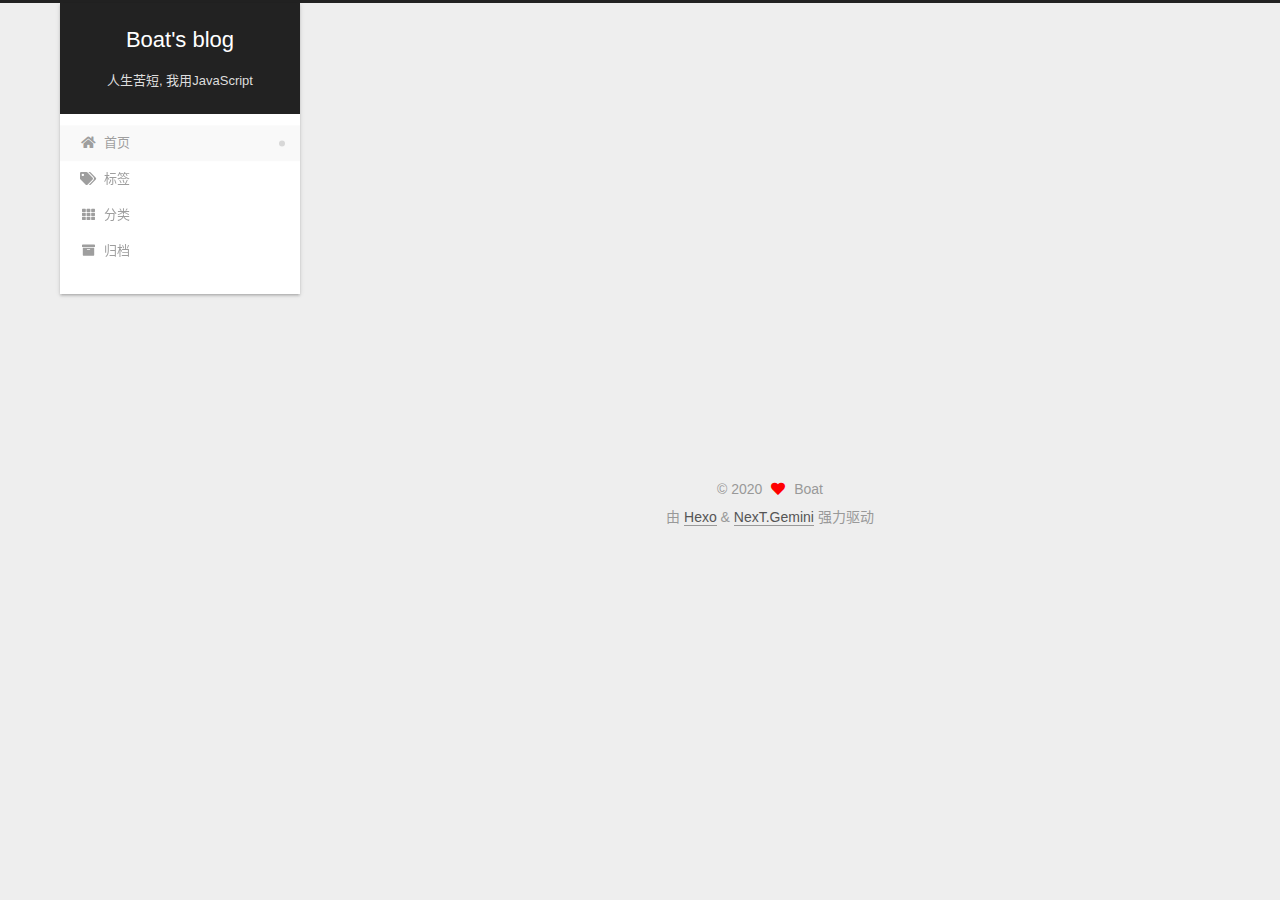
<file: index.html>
<!DOCTYPE html>
<html lang="zh-CN">
<head>
  <meta charset="UTF-8">
<meta name="viewport" content="width=device-width, initial-scale=1, maximum-scale=2">
<meta name="theme-color" content="#222">
<meta name="generator" content="Hexo 5.2.0">
  <link rel="apple-touch-icon" sizes="180x180" href="/images/apple-touch-icon-next.png">
  <link rel="icon" type="image/png" sizes="32x32" href="/images/favicon-32x32-next.png">
  <link rel="icon" type="image/png" sizes="16x16" href="/images/favicon-16x16-next.png">
  <link rel="mask-icon" href="/images/logo.svg" color="#222">

<link rel="stylesheet" href="/css/main.css">


<link rel="stylesheet" href="/lib/font-awesome/css/all.min.css">

<script id="hexo-configurations">
    var NexT = window.NexT || {};
    var CONFIG = {"hostname":"example.com","root":"/","scheme":"Gemini","version":"7.8.0","exturl":false,"sidebar":{"position":"left","display":"post","padding":18,"offset":12,"onmobile":false},"copycode":{"enable":false,"show_result":false,"style":null},"back2top":{"enable":true,"sidebar":false,"scrollpercent":false},"bookmark":{"enable":false,"color":"#222","save":"auto"},"fancybox":false,"mediumzoom":false,"lazyload":false,"pangu":false,"comments":{"style":"tabs","active":null,"storage":true,"lazyload":false,"nav":null},"algolia":{"hits":{"per_page":10},"labels":{"input_placeholder":"Search for Posts","hits_empty":"We didn't find any results for the search: ${query}","hits_stats":"${hits} results found in ${time} ms"}},"localsearch":{"enable":false,"trigger":"auto","top_n_per_article":1,"unescape":false,"preload":false},"motion":{"enable":true,"async":false,"transition":{"post_block":"fadeIn","post_header":"slideDownIn","post_body":"slideDownIn","coll_header":"slideLeftIn","sidebar":"slideUpIn"}}};
  </script>

  <meta name="description" content="不只是前端研发工程师">
<meta property="og:type" content="website">
<meta property="og:title" content="Boat&#39;s blog">
<meta property="og:url" content="http://example.com/index.html">
<meta property="og:site_name" content="Boat&#39;s blog">
<meta property="og:description" content="不只是前端研发工程师">
<meta property="og:locale" content="zh_CN">
<meta property="article:author" content="Boat">
<meta name="twitter:card" content="summary">

<link rel="canonical" href="http://example.com/">


<script id="page-configurations">
  // https://hexo.io/docs/variables.html
  CONFIG.page = {
    sidebar: "",
    isHome : true,
    isPost : false,
    lang   : 'zh-CN'
  };
</script>

  <title>Boat's blog</title>
  






  <noscript>
  <style>
  .use-motion .brand,
  .use-motion .menu-item,
  .sidebar-inner,
  .use-motion .post-block,
  .use-motion .pagination,
  .use-motion .comments,
  .use-motion .post-header,
  .use-motion .post-body,
  .use-motion .collection-header { opacity: initial; }

  .use-motion .site-title,
  .use-motion .site-subtitle {
    opacity: initial;
    top: initial;
  }

  .use-motion .logo-line-before i { left: initial; }
  .use-motion .logo-line-after i { right: initial; }
  </style>
</noscript>

</head>

<body itemscope itemtype="http://schema.org/WebPage">
  <div class="container use-motion">
    <div class="headband"></div>

    <header class="header" itemscope itemtype="http://schema.org/WPHeader">
      <div class="header-inner"><div class="site-brand-container">
  <div class="site-nav-toggle">
    <div class="toggle" aria-label="切换导航栏">
      <span class="toggle-line toggle-line-first"></span>
      <span class="toggle-line toggle-line-middle"></span>
      <span class="toggle-line toggle-line-last"></span>
    </div>
  </div>

  <div class="site-meta">

    <a href="/" class="brand" rel="start">
      <span class="logo-line-before"><i></i></span>
      <h1 class="site-title">Boat's blog</h1>
      <span class="logo-line-after"><i></i></span>
    </a>
      <p class="site-subtitle" itemprop="description">人生苦短, 我用JavaScript</p>
  </div>

  <div class="site-nav-right">
    <div class="toggle popup-trigger">
    </div>
  </div>
</div>




<nav class="site-nav">
  <ul id="menu" class="main-menu menu">
        <li class="menu-item menu-item-home">

    <a href="/" rel="section"><i class="fa fa-home fa-fw"></i>首页</a>

  </li>
        <li class="menu-item menu-item-tags">

    <a href="/tags/" rel="section"><i class="fa fa-tags fa-fw"></i>标签</a>

  </li>
        <li class="menu-item menu-item-categories">

    <a href="/categories/" rel="section"><i class="fa fa-th fa-fw"></i>分类</a>

  </li>
        <li class="menu-item menu-item-archives">

    <a href="/archives/" rel="section"><i class="fa fa-archive fa-fw"></i>归档</a>

  </li>
  </ul>
</nav>




</div>
    </header>

    
  <div class="back-to-top">
    <i class="fa fa-arrow-up"></i>
    <span>0%</span>
  </div>


    <main class="main">
      <div class="main-inner">
        <div class="content-wrap">
          

          <div class="content index posts-expand">
            
      
  
  
  <article itemscope itemtype="http://schema.org/Article" class="post-block" lang="zh-CN">
    <link itemprop="mainEntityOfPage" href="http://example.com/2020/11/26/hello_world/">

    <span hidden itemprop="author" itemscope itemtype="http://schema.org/Person">
      <meta itemprop="image" content="/images/avatar.gif">
      <meta itemprop="name" content="Boat">
      <meta itemprop="description" content="不只是前端研发工程师">
    </span>

    <span hidden itemprop="publisher" itemscope itemtype="http://schema.org/Organization">
      <meta itemprop="name" content="Boat's blog">
    </span>
      <header class="post-header">
        <h2 class="post-title" itemprop="name headline">
          
            <a href="/2020/11/26/hello_world/" class="post-title-link" itemprop="url">hello_world</a>
        </h2>

        <div class="post-meta">
            <span class="post-meta-item">
              <span class="post-meta-item-icon">
                <i class="far fa-calendar"></i>
              </span>
              <span class="post-meta-item-text">发表于</span>

              <time title="创建时间：2020-11-26 21:35:30" itemprop="dateCreated datePublished" datetime="2020-11-26T21:35:30+08:00">2020-11-26</time>
            </span>
              <span class="post-meta-item">
                <span class="post-meta-item-icon">
                  <i class="far fa-calendar-check"></i>
                </span>
                <span class="post-meta-item-text">更新于</span>
                <time title="修改时间：2020-11-28 19:36:51" itemprop="dateModified" datetime="2020-11-28T19:36:51+08:00">2020-11-28</time>
              </span>

          

        </div>
      </header>

    
    
    
    <div class="post-body" itemprop="articleBody">

      
          <h1 id="开始写博客啦"><a href="#开始写博客啦" class="headerlink" title="开始写博客啦"></a>开始写博客啦</h1><p>保持输出, 是人产生快乐的一大来源</p>

      
    </div>

    
    
    
      <footer class="post-footer">
        <div class="post-eof"></div>
      </footer>
  </article>
  
  
  


  



          </div>
          

<script>
  window.addEventListener('tabs:register', () => {
    let { activeClass } = CONFIG.comments;
    if (CONFIG.comments.storage) {
      activeClass = localStorage.getItem('comments_active') || activeClass;
    }
    if (activeClass) {
      let activeTab = document.querySelector(`a[href="#comment-${activeClass}"]`);
      if (activeTab) {
        activeTab.click();
      }
    }
  });
  if (CONFIG.comments.storage) {
    window.addEventListener('tabs:click', event => {
      if (!event.target.matches('.tabs-comment .tab-content .tab-pane')) return;
      let commentClass = event.target.classList[1];
      localStorage.setItem('comments_active', commentClass);
    });
  }
</script>

        </div>
          
  
  <div class="toggle sidebar-toggle">
    <span class="toggle-line toggle-line-first"></span>
    <span class="toggle-line toggle-line-middle"></span>
    <span class="toggle-line toggle-line-last"></span>
  </div>

  <aside class="sidebar">
    <div class="sidebar-inner">

      <ul class="sidebar-nav motion-element">
        <li class="sidebar-nav-toc">
          文章目录
        </li>
        <li class="sidebar-nav-overview">
          站点概览
        </li>
      </ul>

      <!--noindex-->
      <div class="post-toc-wrap sidebar-panel">
      </div>
      <!--/noindex-->

      <div class="site-overview-wrap sidebar-panel">
        <div class="site-author motion-element" itemprop="author" itemscope itemtype="http://schema.org/Person">
  <p class="site-author-name" itemprop="name">Boat</p>
  <div class="site-description" itemprop="description">不只是前端研发工程师</div>
</div>
<div class="site-state-wrap motion-element">
  <nav class="site-state">
      <div class="site-state-item site-state-posts">
          <a href="/archives/">
        
          <span class="site-state-item-count">1</span>
          <span class="site-state-item-name">日志</span>
        </a>
      </div>
  </nav>
</div>



      </div>

    </div>
  </aside>
  <div id="sidebar-dimmer"></div>


      </div>
    </main>

    <footer class="footer">
      <div class="footer-inner">
        

        

<div class="copyright">
  
  &copy; 
  <span itemprop="copyrightYear">2020</span>
  <span class="with-love">
    <i class="fa fa-heart"></i>
  </span>
  <span class="author" itemprop="copyrightHolder">Boat</span>
</div>
  <div class="powered-by">由 <a href="https://hexo.io/" class="theme-link" rel="noopener" target="_blank">Hexo</a> & <a href="https://theme-next.org/" class="theme-link" rel="noopener" target="_blank">NexT.Gemini</a> 强力驱动
  </div>

        








      </div>
    </footer>
  </div>

  
  <script src="/lib/anime.min.js"></script>
  <script src="/lib/velocity/velocity.min.js"></script>
  <script src="/lib/velocity/velocity.ui.min.js"></script>

<script src="/js/utils.js"></script>

<script src="/js/motion.js"></script>


<script src="/js/schemes/pisces.js"></script>


<script src="/js/next-boot.js"></script>




  















  

  

</body>
</html>
</file>
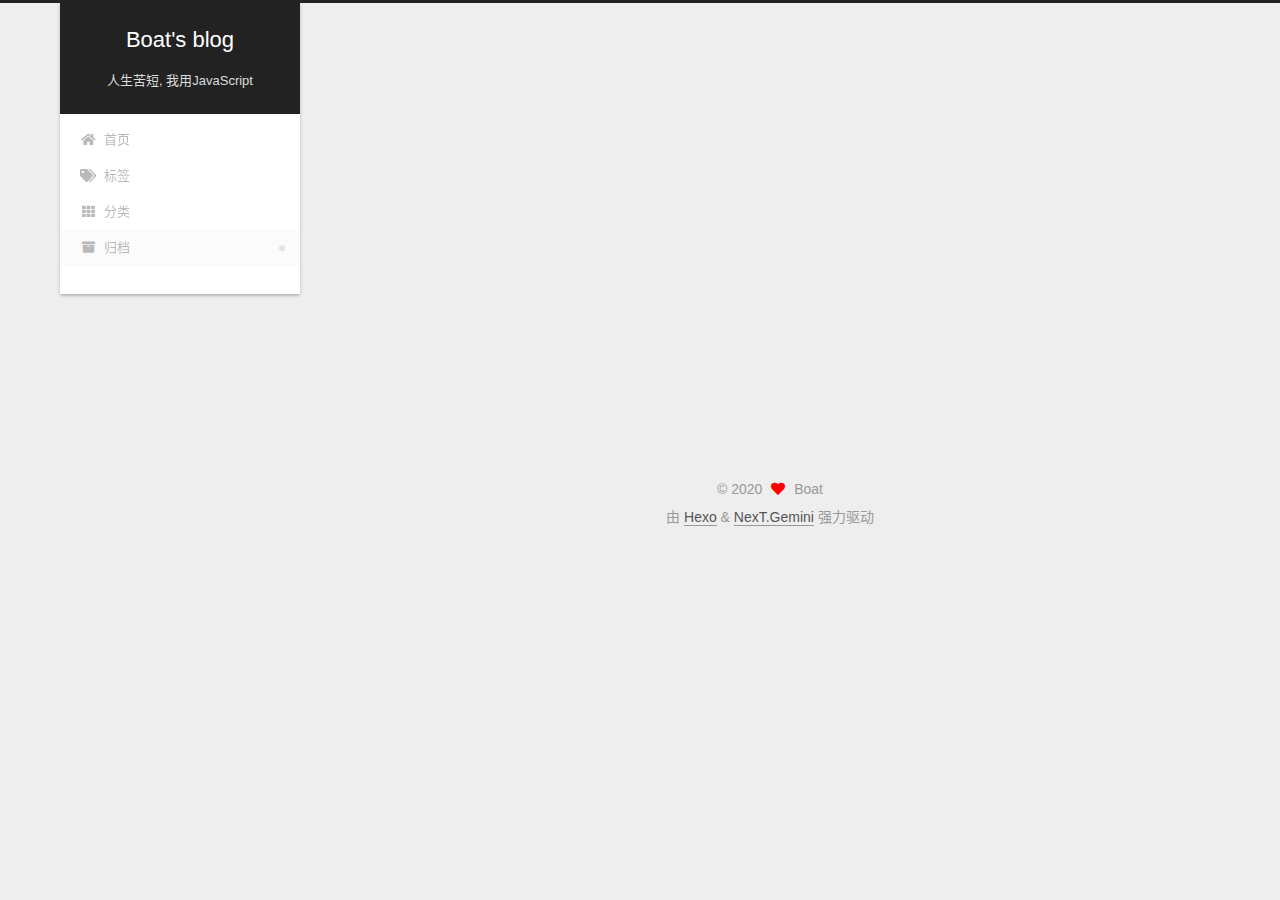
<file: archives/index.html>
<!DOCTYPE html>
<html lang="zh-CN">
<head>
  <meta charset="UTF-8">
<meta name="viewport" content="width=device-width, initial-scale=1, maximum-scale=2">
<meta name="theme-color" content="#222">
<meta name="generator" content="Hexo 5.2.0">
  <link rel="apple-touch-icon" sizes="180x180" href="/images/apple-touch-icon-next.png">
  <link rel="icon" type="image/png" sizes="32x32" href="/images/favicon-32x32-next.png">
  <link rel="icon" type="image/png" sizes="16x16" href="/images/favicon-16x16-next.png">
  <link rel="mask-icon" href="/images/logo.svg" color="#222">

<link rel="stylesheet" href="/css/main.css">


<link rel="stylesheet" href="/lib/font-awesome/css/all.min.css">

<script id="hexo-configurations">
    var NexT = window.NexT || {};
    var CONFIG = {"hostname":"example.com","root":"/","scheme":"Gemini","version":"7.8.0","exturl":false,"sidebar":{"position":"left","display":"post","padding":18,"offset":12,"onmobile":false},"copycode":{"enable":false,"show_result":false,"style":null},"back2top":{"enable":true,"sidebar":false,"scrollpercent":false},"bookmark":{"enable":false,"color":"#222","save":"auto"},"fancybox":false,"mediumzoom":false,"lazyload":false,"pangu":false,"comments":{"style":"tabs","active":null,"storage":true,"lazyload":false,"nav":null},"algolia":{"hits":{"per_page":10},"labels":{"input_placeholder":"Search for Posts","hits_empty":"We didn't find any results for the search: ${query}","hits_stats":"${hits} results found in ${time} ms"}},"localsearch":{"enable":false,"trigger":"auto","top_n_per_article":1,"unescape":false,"preload":false},"motion":{"enable":true,"async":false,"transition":{"post_block":"fadeIn","post_header":"slideDownIn","post_body":"slideDownIn","coll_header":"slideLeftIn","sidebar":"slideUpIn"}}};
  </script>

  <meta name="description" content="不只是前端研发工程师">
<meta property="og:type" content="website">
<meta property="og:title" content="Boat&#39;s blog">
<meta property="og:url" content="http://example.com/archives/index.html">
<meta property="og:site_name" content="Boat&#39;s blog">
<meta property="og:description" content="不只是前端研发工程师">
<meta property="og:locale" content="zh_CN">
<meta property="article:author" content="Boat">
<meta name="twitter:card" content="summary">

<link rel="canonical" href="http://example.com/archives/">


<script id="page-configurations">
  // https://hexo.io/docs/variables.html
  CONFIG.page = {
    sidebar: "",
    isHome : false,
    isPost : false,
    lang   : 'zh-CN'
  };
</script>

  <title>归档 | Boat's blog</title>
  






  <noscript>
  <style>
  .use-motion .brand,
  .use-motion .menu-item,
  .sidebar-inner,
  .use-motion .post-block,
  .use-motion .pagination,
  .use-motion .comments,
  .use-motion .post-header,
  .use-motion .post-body,
  .use-motion .collection-header { opacity: initial; }

  .use-motion .site-title,
  .use-motion .site-subtitle {
    opacity: initial;
    top: initial;
  }

  .use-motion .logo-line-before i { left: initial; }
  .use-motion .logo-line-after i { right: initial; }
  </style>
</noscript>

</head>

<body itemscope itemtype="http://schema.org/WebPage">
  <div class="container use-motion">
    <div class="headband"></div>

    <header class="header" itemscope itemtype="http://schema.org/WPHeader">
      <div class="header-inner"><div class="site-brand-container">
  <div class="site-nav-toggle">
    <div class="toggle" aria-label="切换导航栏">
      <span class="toggle-line toggle-line-first"></span>
      <span class="toggle-line toggle-line-middle"></span>
      <span class="toggle-line toggle-line-last"></span>
    </div>
  </div>

  <div class="site-meta">

    <a href="/" class="brand" rel="start">
      <span class="logo-line-before"><i></i></span>
      <h1 class="site-title">Boat's blog</h1>
      <span class="logo-line-after"><i></i></span>
    </a>
      <p class="site-subtitle" itemprop="description">人生苦短, 我用JavaScript</p>
  </div>

  <div class="site-nav-right">
    <div class="toggle popup-trigger">
    </div>
  </div>
</div>




<nav class="site-nav">
  <ul id="menu" class="main-menu menu">
        <li class="menu-item menu-item-home">

    <a href="/" rel="section"><i class="fa fa-home fa-fw"></i>首页</a>

  </li>
        <li class="menu-item menu-item-tags">

    <a href="/tags/" rel="section"><i class="fa fa-tags fa-fw"></i>标签</a>

  </li>
        <li class="menu-item menu-item-categories">

    <a href="/categories/" rel="section"><i class="fa fa-th fa-fw"></i>分类</a>

  </li>
        <li class="menu-item menu-item-archives">

    <a href="/archives/" rel="section"><i class="fa fa-archive fa-fw"></i>归档</a>

  </li>
  </ul>
</nav>




</div>
    </header>

    
  <div class="back-to-top">
    <i class="fa fa-arrow-up"></i>
    <span>0%</span>
  </div>


    <main class="main">
      <div class="main-inner">
        <div class="content-wrap">
          

          <div class="content archive">
            

  
  
  
  <div class="post-block">
    <div class="posts-collapse">
      <div class="collection-title">
        <span class="collection-header">嗯..! 目前共计 1 篇日志。 继续努力。</span>
      </div>

      
    <div class="collection-year">
      <span class="collection-header">2020</span>
    </div>

  <article itemscope itemtype="http://schema.org/Article">
    <header class="post-header">

      <div class="post-meta">
        <time itemprop="dateCreated"
              datetime="2020-11-26T21:35:30+08:00"
              content="2020-11-26">
          11-26
        </time>
      </div>

      <div class="post-title">
          <a class="post-title-link" href="/2020/11/26/hello_world/" itemprop="url">
            <span itemprop="name">hello_world</span>
          </a>
      </div>

    </header>
  </article>


    </div>
  </div>
  
  
  

  



          </div>
          

<script>
  window.addEventListener('tabs:register', () => {
    let { activeClass } = CONFIG.comments;
    if (CONFIG.comments.storage) {
      activeClass = localStorage.getItem('comments_active') || activeClass;
    }
    if (activeClass) {
      let activeTab = document.querySelector(`a[href="#comment-${activeClass}"]`);
      if (activeTab) {
        activeTab.click();
      }
    }
  });
  if (CONFIG.comments.storage) {
    window.addEventListener('tabs:click', event => {
      if (!event.target.matches('.tabs-comment .tab-content .tab-pane')) return;
      let commentClass = event.target.classList[1];
      localStorage.setItem('comments_active', commentClass);
    });
  }
</script>

        </div>
          
  
  <div class="toggle sidebar-toggle">
    <span class="toggle-line toggle-line-first"></span>
    <span class="toggle-line toggle-line-middle"></span>
    <span class="toggle-line toggle-line-last"></span>
  </div>

  <aside class="sidebar">
    <div class="sidebar-inner">

      <ul class="sidebar-nav motion-element">
        <li class="sidebar-nav-toc">
          文章目录
        </li>
        <li class="sidebar-nav-overview">
          站点概览
        </li>
      </ul>

      <!--noindex-->
      <div class="post-toc-wrap sidebar-panel">
      </div>
      <!--/noindex-->

      <div class="site-overview-wrap sidebar-panel">
        <div class="site-author motion-element" itemprop="author" itemscope itemtype="http://schema.org/Person">
  <p class="site-author-name" itemprop="name">Boat</p>
  <div class="site-description" itemprop="description">不只是前端研发工程师</div>
</div>
<div class="site-state-wrap motion-element">
  <nav class="site-state">
      <div class="site-state-item site-state-posts">
          <a href="/archives/">
        
          <span class="site-state-item-count">1</span>
          <span class="site-state-item-name">日志</span>
        </a>
      </div>
  </nav>
</div>



      </div>

    </div>
  </aside>
  <div id="sidebar-dimmer"></div>


      </div>
    </main>

    <footer class="footer">
      <div class="footer-inner">
        

        

<div class="copyright">
  
  &copy; 
  <span itemprop="copyrightYear">2020</span>
  <span class="with-love">
    <i class="fa fa-heart"></i>
  </span>
  <span class="author" itemprop="copyrightHolder">Boat</span>
</div>
  <div class="powered-by">由 <a href="https://hexo.io/" class="theme-link" rel="noopener" target="_blank">Hexo</a> & <a href="https://theme-next.org/" class="theme-link" rel="noopener" target="_blank">NexT.Gemini</a> 强力驱动
  </div>

        








      </div>
    </footer>
  </div>

  
  <script src="/lib/anime.min.js"></script>
  <script src="/lib/velocity/velocity.min.js"></script>
  <script src="/lib/velocity/velocity.ui.min.js"></script>

<script src="/js/utils.js"></script>

<script src="/js/motion.js"></script>


<script src="/js/schemes/pisces.js"></script>


<script src="/js/next-boot.js"></script>




  















  

  

</body>
</html>
</file>
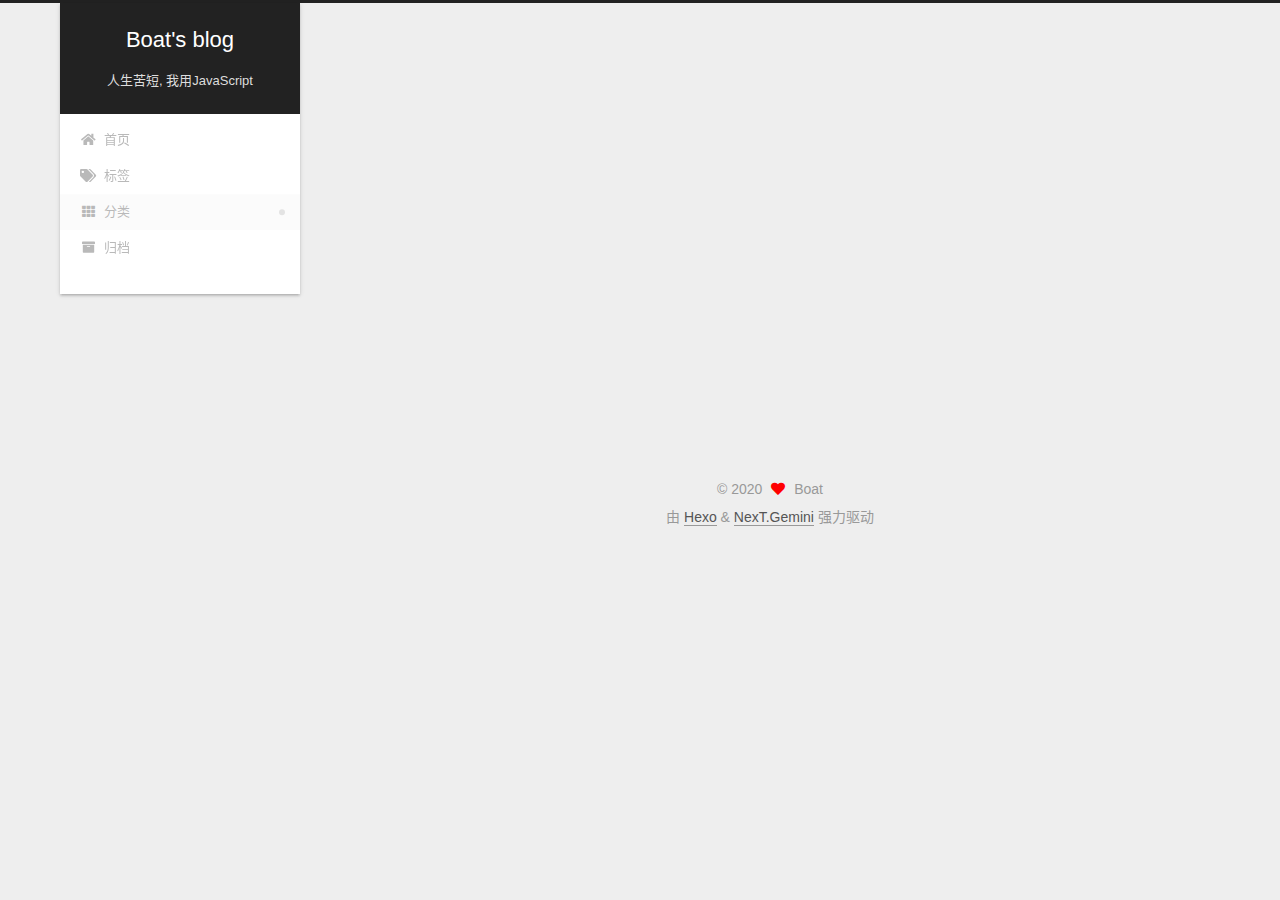
<file: categories/index.html>
<!DOCTYPE html>
<html lang="zh-CN">
<head>
  <meta charset="UTF-8">
<meta name="viewport" content="width=device-width, initial-scale=1, maximum-scale=2">
<meta name="theme-color" content="#222">
<meta name="generator" content="Hexo 5.2.0">
  <link rel="apple-touch-icon" sizes="180x180" href="/images/apple-touch-icon-next.png">
  <link rel="icon" type="image/png" sizes="32x32" href="/images/favicon-32x32-next.png">
  <link rel="icon" type="image/png" sizes="16x16" href="/images/favicon-16x16-next.png">
  <link rel="mask-icon" href="/images/logo.svg" color="#222">

<link rel="stylesheet" href="/css/main.css">


<link rel="stylesheet" href="/lib/font-awesome/css/all.min.css">

<script id="hexo-configurations">
    var NexT = window.NexT || {};
    var CONFIG = {"hostname":"example.com","root":"/","scheme":"Gemini","version":"7.8.0","exturl":false,"sidebar":{"position":"left","display":"post","padding":18,"offset":12,"onmobile":false},"copycode":{"enable":false,"show_result":false,"style":null},"back2top":{"enable":true,"sidebar":false,"scrollpercent":false},"bookmark":{"enable":false,"color":"#222","save":"auto"},"fancybox":false,"mediumzoom":false,"lazyload":false,"pangu":false,"comments":{"style":"tabs","active":null,"storage":true,"lazyload":false,"nav":null},"algolia":{"hits":{"per_page":10},"labels":{"input_placeholder":"Search for Posts","hits_empty":"We didn't find any results for the search: ${query}","hits_stats":"${hits} results found in ${time} ms"}},"localsearch":{"enable":false,"trigger":"auto","top_n_per_article":1,"unescape":false,"preload":false},"motion":{"enable":true,"async":false,"transition":{"post_block":"fadeIn","post_header":"slideDownIn","post_body":"slideDownIn","coll_header":"slideLeftIn","sidebar":"slideUpIn"}}};
  </script>

  <meta name="description" content="不只是前端研发工程师">
<meta property="og:type" content="website">
<meta property="og:title" content="文章分类">
<meta property="og:url" content="http://example.com/categories/index.html">
<meta property="og:site_name" content="Boat&#39;s blog">
<meta property="og:description" content="不只是前端研发工程师">
<meta property="og:locale" content="zh_CN">
<meta property="article:published_time" content="2020-11-28T11:07:27.000Z">
<meta property="article:modified_time" content="2020-11-28T11:09:10.386Z">
<meta property="article:author" content="Boat">
<meta name="twitter:card" content="summary">

<link rel="canonical" href="http://example.com/categories/">


<script id="page-configurations">
  // https://hexo.io/docs/variables.html
  CONFIG.page = {
    sidebar: "",
    isHome : false,
    isPost : false,
    lang   : 'zh-CN'
  };
</script>

  <title>文章分类 | Boat's blog
</title>
  






  <noscript>
  <style>
  .use-motion .brand,
  .use-motion .menu-item,
  .sidebar-inner,
  .use-motion .post-block,
  .use-motion .pagination,
  .use-motion .comments,
  .use-motion .post-header,
  .use-motion .post-body,
  .use-motion .collection-header { opacity: initial; }

  .use-motion .site-title,
  .use-motion .site-subtitle {
    opacity: initial;
    top: initial;
  }

  .use-motion .logo-line-before i { left: initial; }
  .use-motion .logo-line-after i { right: initial; }
  </style>
</noscript>

</head>

<body itemscope itemtype="http://schema.org/WebPage">
  <div class="container use-motion">
    <div class="headband"></div>

    <header class="header" itemscope itemtype="http://schema.org/WPHeader">
      <div class="header-inner"><div class="site-brand-container">
  <div class="site-nav-toggle">
    <div class="toggle" aria-label="切换导航栏">
      <span class="toggle-line toggle-line-first"></span>
      <span class="toggle-line toggle-line-middle"></span>
      <span class="toggle-line toggle-line-last"></span>
    </div>
  </div>

  <div class="site-meta">

    <a href="/" class="brand" rel="start">
      <span class="logo-line-before"><i></i></span>
      <h1 class="site-title">Boat's blog</h1>
      <span class="logo-line-after"><i></i></span>
    </a>
      <p class="site-subtitle" itemprop="description">人生苦短, 我用JavaScript</p>
  </div>

  <div class="site-nav-right">
    <div class="toggle popup-trigger">
    </div>
  </div>
</div>




<nav class="site-nav">
  <ul id="menu" class="main-menu menu">
        <li class="menu-item menu-item-home">

    <a href="/" rel="section"><i class="fa fa-home fa-fw"></i>首页</a>

  </li>
        <li class="menu-item menu-item-tags">

    <a href="/tags/" rel="section"><i class="fa fa-tags fa-fw"></i>标签</a>

  </li>
        <li class="menu-item menu-item-categories">

    <a href="/categories/" rel="section"><i class="fa fa-th fa-fw"></i>分类</a>

  </li>
        <li class="menu-item menu-item-archives">

    <a href="/archives/" rel="section"><i class="fa fa-archive fa-fw"></i>归档</a>

  </li>
  </ul>
</nav>




</div>
    </header>

    
  <div class="back-to-top">
    <i class="fa fa-arrow-up"></i>
    <span>0%</span>
  </div>


    <main class="main">
      <div class="main-inner">
        <div class="content-wrap">
          
  
  

          <div class="content page posts-expand">
            

    
    
    
    <div class="post-block" lang="zh-CN">
      <header class="post-header">

<h1 class="post-title" itemprop="name headline">文章分类
</h1>

<div class="post-meta">
  

</div>

</header>

      
      
      
      <div class="post-body">
          <div class="category-all-page">
            <div class="category-all-title">
              暂无分类
            </div>
            <div class="category-all">
              
            </div>
          </div>
        
      </div>
      
      
      
    </div>
    

    
    
    


          </div>
          

<script>
  window.addEventListener('tabs:register', () => {
    let { activeClass } = CONFIG.comments;
    if (CONFIG.comments.storage) {
      activeClass = localStorage.getItem('comments_active') || activeClass;
    }
    if (activeClass) {
      let activeTab = document.querySelector(`a[href="#comment-${activeClass}"]`);
      if (activeTab) {
        activeTab.click();
      }
    }
  });
  if (CONFIG.comments.storage) {
    window.addEventListener('tabs:click', event => {
      if (!event.target.matches('.tabs-comment .tab-content .tab-pane')) return;
      let commentClass = event.target.classList[1];
      localStorage.setItem('comments_active', commentClass);
    });
  }
</script>

        </div>
          
  
  <div class="toggle sidebar-toggle">
    <span class="toggle-line toggle-line-first"></span>
    <span class="toggle-line toggle-line-middle"></span>
    <span class="toggle-line toggle-line-last"></span>
  </div>

  <aside class="sidebar">
    <div class="sidebar-inner">

      <ul class="sidebar-nav motion-element">
        <li class="sidebar-nav-toc">
          文章目录
        </li>
        <li class="sidebar-nav-overview">
          站点概览
        </li>
      </ul>

      <!--noindex-->
      <div class="post-toc-wrap sidebar-panel">
      </div>
      <!--/noindex-->

      <div class="site-overview-wrap sidebar-panel">
        <div class="site-author motion-element" itemprop="author" itemscope itemtype="http://schema.org/Person">
  <p class="site-author-name" itemprop="name">Boat</p>
  <div class="site-description" itemprop="description">不只是前端研发工程师</div>
</div>
<div class="site-state-wrap motion-element">
  <nav class="site-state">
      <div class="site-state-item site-state-posts">
          <a href="/archives/">
        
          <span class="site-state-item-count">1</span>
          <span class="site-state-item-name">日志</span>
        </a>
      </div>
  </nav>
</div>



      </div>

    </div>
  </aside>
  <div id="sidebar-dimmer"></div>


      </div>
    </main>

    <footer class="footer">
      <div class="footer-inner">
        

        

<div class="copyright">
  
  &copy; 
  <span itemprop="copyrightYear">2020</span>
  <span class="with-love">
    <i class="fa fa-heart"></i>
  </span>
  <span class="author" itemprop="copyrightHolder">Boat</span>
</div>
  <div class="powered-by">由 <a href="https://hexo.io/" class="theme-link" rel="noopener" target="_blank">Hexo</a> & <a href="https://theme-next.org/" class="theme-link" rel="noopener" target="_blank">NexT.Gemini</a> 强力驱动
  </div>

        








      </div>
    </footer>
  </div>

  
  <script src="/lib/anime.min.js"></script>
  <script src="/lib/velocity/velocity.min.js"></script>
  <script src="/lib/velocity/velocity.ui.min.js"></script>

<script src="/js/utils.js"></script>

<script src="/js/motion.js"></script>


<script src="/js/schemes/pisces.js"></script>


<script src="/js/next-boot.js"></script>




  















  

  

</body>
</html>
</file>
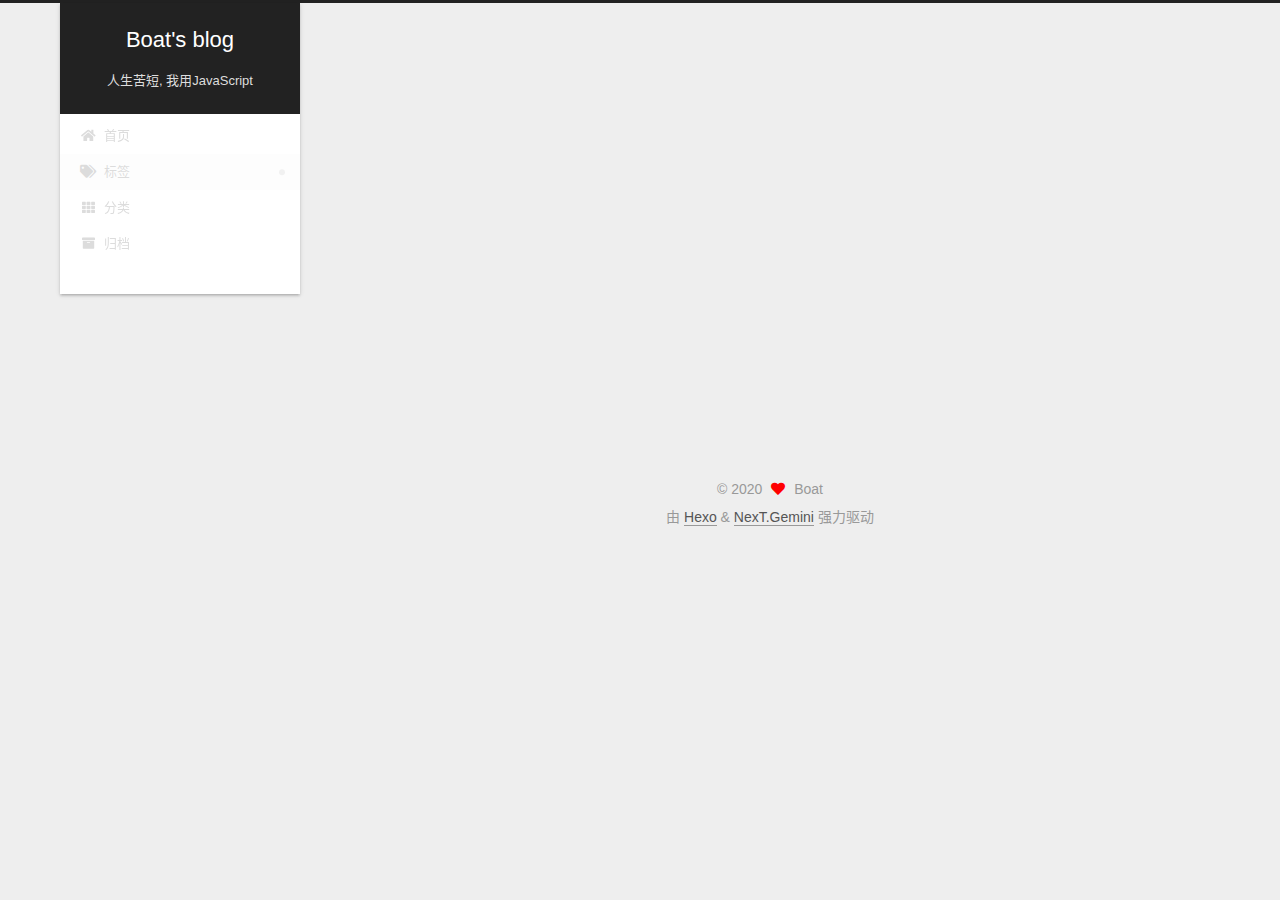
<file: tags/index.html>
<!DOCTYPE html>
<html lang="zh-CN">
<head>
  <meta charset="UTF-8">
<meta name="viewport" content="width=device-width, initial-scale=1, maximum-scale=2">
<meta name="theme-color" content="#222">
<meta name="generator" content="Hexo 5.2.0">
  <link rel="apple-touch-icon" sizes="180x180" href="/images/apple-touch-icon-next.png">
  <link rel="icon" type="image/png" sizes="32x32" href="/images/favicon-32x32-next.png">
  <link rel="icon" type="image/png" sizes="16x16" href="/images/favicon-16x16-next.png">
  <link rel="mask-icon" href="/images/logo.svg" color="#222">

<link rel="stylesheet" href="/css/main.css">


<link rel="stylesheet" href="/lib/font-awesome/css/all.min.css">

<script id="hexo-configurations">
    var NexT = window.NexT || {};
    var CONFIG = {"hostname":"example.com","root":"/","scheme":"Gemini","version":"7.8.0","exturl":false,"sidebar":{"position":"left","display":"post","padding":18,"offset":12,"onmobile":false},"copycode":{"enable":false,"show_result":false,"style":null},"back2top":{"enable":true,"sidebar":false,"scrollpercent":false},"bookmark":{"enable":false,"color":"#222","save":"auto"},"fancybox":false,"mediumzoom":false,"lazyload":false,"pangu":false,"comments":{"style":"tabs","active":null,"storage":true,"lazyload":false,"nav":null},"algolia":{"hits":{"per_page":10},"labels":{"input_placeholder":"Search for Posts","hits_empty":"We didn't find any results for the search: ${query}","hits_stats":"${hits} results found in ${time} ms"}},"localsearch":{"enable":false,"trigger":"auto","top_n_per_article":1,"unescape":false,"preload":false},"motion":{"enable":true,"async":false,"transition":{"post_block":"fadeIn","post_header":"slideDownIn","post_body":"slideDownIn","coll_header":"slideLeftIn","sidebar":"slideUpIn"}}};
  </script>

  <meta name="description" content="不只是前端研发工程师">
<meta property="og:type" content="website">
<meta property="og:title" content="标签">
<meta property="og:url" content="http://example.com/tags/index.html">
<meta property="og:site_name" content="Boat&#39;s blog">
<meta property="og:description" content="不只是前端研发工程师">
<meta property="og:locale" content="zh_CN">
<meta property="article:published_time" content="2020-11-28T11:12:12.000Z">
<meta property="article:modified_time" content="2020-11-28T11:12:34.583Z">
<meta property="article:author" content="Boat">
<meta name="twitter:card" content="summary">

<link rel="canonical" href="http://example.com/tags/">


<script id="page-configurations">
  // https://hexo.io/docs/variables.html
  CONFIG.page = {
    sidebar: "",
    isHome : false,
    isPost : false,
    lang   : 'zh-CN'
  };
</script>

  <title>标签 | Boat's blog
</title>
  






  <noscript>
  <style>
  .use-motion .brand,
  .use-motion .menu-item,
  .sidebar-inner,
  .use-motion .post-block,
  .use-motion .pagination,
  .use-motion .comments,
  .use-motion .post-header,
  .use-motion .post-body,
  .use-motion .collection-header { opacity: initial; }

  .use-motion .site-title,
  .use-motion .site-subtitle {
    opacity: initial;
    top: initial;
  }

  .use-motion .logo-line-before i { left: initial; }
  .use-motion .logo-line-after i { right: initial; }
  </style>
</noscript>

</head>

<body itemscope itemtype="http://schema.org/WebPage">
  <div class="container use-motion">
    <div class="headband"></div>

    <header class="header" itemscope itemtype="http://schema.org/WPHeader">
      <div class="header-inner"><div class="site-brand-container">
  <div class="site-nav-toggle">
    <div class="toggle" aria-label="切换导航栏">
      <span class="toggle-line toggle-line-first"></span>
      <span class="toggle-line toggle-line-middle"></span>
      <span class="toggle-line toggle-line-last"></span>
    </div>
  </div>

  <div class="site-meta">

    <a href="/" class="brand" rel="start">
      <span class="logo-line-before"><i></i></span>
      <h1 class="site-title">Boat's blog</h1>
      <span class="logo-line-after"><i></i></span>
    </a>
      <p class="site-subtitle" itemprop="description">人生苦短, 我用JavaScript</p>
  </div>

  <div class="site-nav-right">
    <div class="toggle popup-trigger">
    </div>
  </div>
</div>




<nav class="site-nav">
  <ul id="menu" class="main-menu menu">
        <li class="menu-item menu-item-home">

    <a href="/" rel="section"><i class="fa fa-home fa-fw"></i>首页</a>

  </li>
        <li class="menu-item menu-item-tags">

    <a href="/tags/" rel="section"><i class="fa fa-tags fa-fw"></i>标签</a>

  </li>
        <li class="menu-item menu-item-categories">

    <a href="/categories/" rel="section"><i class="fa fa-th fa-fw"></i>分类</a>

  </li>
        <li class="menu-item menu-item-archives">

    <a href="/archives/" rel="section"><i class="fa fa-archive fa-fw"></i>归档</a>

  </li>
  </ul>
</nav>




</div>
    </header>

    
  <div class="back-to-top">
    <i class="fa fa-arrow-up"></i>
    <span>0%</span>
  </div>


    <main class="main">
      <div class="main-inner">
        <div class="content-wrap">
          
  
  

          <div class="content page posts-expand">
            

    
    
    
    <div class="post-block" lang="zh-CN">
      <header class="post-header">

<h1 class="post-title" itemprop="name headline">标签
</h1>

<div class="post-meta">
  

</div>

</header>

      
      
      
      <div class="post-body">
          <div class="tag-cloud">
            <div class="tag-cloud-title">
              暂无标签
            </div>
            <div class="tag-cloud-tags">
              
            </div>
          </div>
        
      </div>
      
      
      
    </div>
    

    
    
    


          </div>
          

<script>
  window.addEventListener('tabs:register', () => {
    let { activeClass } = CONFIG.comments;
    if (CONFIG.comments.storage) {
      activeClass = localStorage.getItem('comments_active') || activeClass;
    }
    if (activeClass) {
      let activeTab = document.querySelector(`a[href="#comment-${activeClass}"]`);
      if (activeTab) {
        activeTab.click();
      }
    }
  });
  if (CONFIG.comments.storage) {
    window.addEventListener('tabs:click', event => {
      if (!event.target.matches('.tabs-comment .tab-content .tab-pane')) return;
      let commentClass = event.target.classList[1];
      localStorage.setItem('comments_active', commentClass);
    });
  }
</script>

        </div>
          
  
  <div class="toggle sidebar-toggle">
    <span class="toggle-line toggle-line-first"></span>
    <span class="toggle-line toggle-line-middle"></span>
    <span class="toggle-line toggle-line-last"></span>
  </div>

  <aside class="sidebar">
    <div class="sidebar-inner">

      <ul class="sidebar-nav motion-element">
        <li class="sidebar-nav-toc">
          文章目录
        </li>
        <li class="sidebar-nav-overview">
          站点概览
        </li>
      </ul>

      <!--noindex-->
      <div class="post-toc-wrap sidebar-panel">
      </div>
      <!--/noindex-->

      <div class="site-overview-wrap sidebar-panel">
        <div class="site-author motion-element" itemprop="author" itemscope itemtype="http://schema.org/Person">
  <p class="site-author-name" itemprop="name">Boat</p>
  <div class="site-description" itemprop="description">不只是前端研发工程师</div>
</div>
<div class="site-state-wrap motion-element">
  <nav class="site-state">
      <div class="site-state-item site-state-posts">
          <a href="/archives/">
        
          <span class="site-state-item-count">1</span>
          <span class="site-state-item-name">日志</span>
        </a>
      </div>
  </nav>
</div>



      </div>

    </div>
  </aside>
  <div id="sidebar-dimmer"></div>


      </div>
    </main>

    <footer class="footer">
      <div class="footer-inner">
        

        

<div class="copyright">
  
  &copy; 
  <span itemprop="copyrightYear">2020</span>
  <span class="with-love">
    <i class="fa fa-heart"></i>
  </span>
  <span class="author" itemprop="copyrightHolder">Boat</span>
</div>
  <div class="powered-by">由 <a href="https://hexo.io/" class="theme-link" rel="noopener" target="_blank">Hexo</a> & <a href="https://theme-next.org/" class="theme-link" rel="noopener" target="_blank">NexT.Gemini</a> 强力驱动
  </div>

        








      </div>
    </footer>
  </div>

  
  <script src="/lib/anime.min.js"></script>
  <script src="/lib/velocity/velocity.min.js"></script>
  <script src="/lib/velocity/velocity.ui.min.js"></script>

<script src="/js/utils.js"></script>

<script src="/js/motion.js"></script>


<script src="/js/schemes/pisces.js"></script>


<script src="/js/next-boot.js"></script>




  















  

  

</body>
</html>
</file>
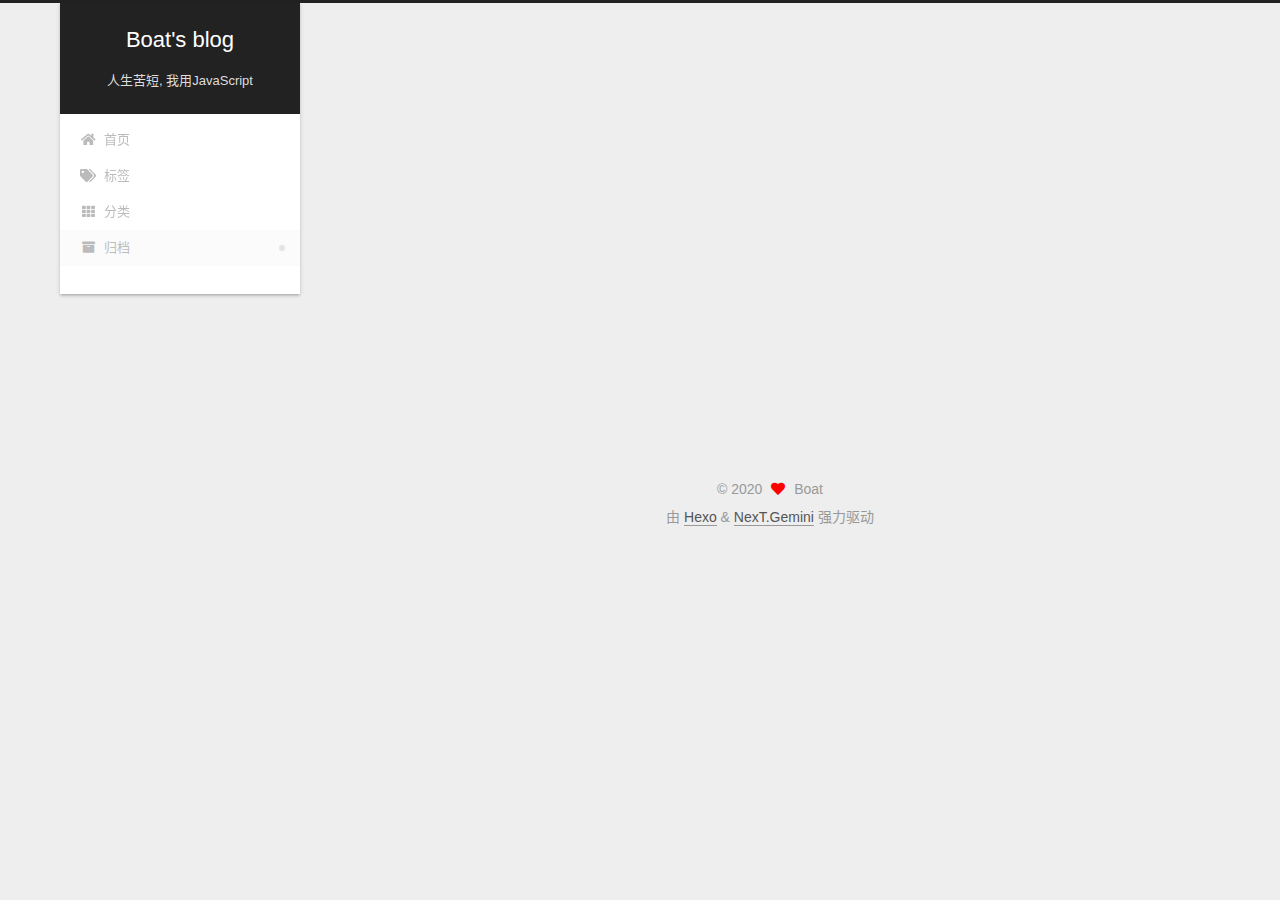
<file: archives/2020/index.html>
<!DOCTYPE html>
<html lang="zh-CN">
<head>
  <meta charset="UTF-8">
<meta name="viewport" content="width=device-width, initial-scale=1, maximum-scale=2">
<meta name="theme-color" content="#222">
<meta name="generator" content="Hexo 5.2.0">
  <link rel="apple-touch-icon" sizes="180x180" href="/images/apple-touch-icon-next.png">
  <link rel="icon" type="image/png" sizes="32x32" href="/images/favicon-32x32-next.png">
  <link rel="icon" type="image/png" sizes="16x16" href="/images/favicon-16x16-next.png">
  <link rel="mask-icon" href="/images/logo.svg" color="#222">

<link rel="stylesheet" href="/css/main.css">


<link rel="stylesheet" href="/lib/font-awesome/css/all.min.css">

<script id="hexo-configurations">
    var NexT = window.NexT || {};
    var CONFIG = {"hostname":"example.com","root":"/","scheme":"Gemini","version":"7.8.0","exturl":false,"sidebar":{"position":"left","display":"post","padding":18,"offset":12,"onmobile":false},"copycode":{"enable":false,"show_result":false,"style":null},"back2top":{"enable":true,"sidebar":false,"scrollpercent":false},"bookmark":{"enable":false,"color":"#222","save":"auto"},"fancybox":false,"mediumzoom":false,"lazyload":false,"pangu":false,"comments":{"style":"tabs","active":null,"storage":true,"lazyload":false,"nav":null},"algolia":{"hits":{"per_page":10},"labels":{"input_placeholder":"Search for Posts","hits_empty":"We didn't find any results for the search: ${query}","hits_stats":"${hits} results found in ${time} ms"}},"localsearch":{"enable":false,"trigger":"auto","top_n_per_article":1,"unescape":false,"preload":false},"motion":{"enable":true,"async":false,"transition":{"post_block":"fadeIn","post_header":"slideDownIn","post_body":"slideDownIn","coll_header":"slideLeftIn","sidebar":"slideUpIn"}}};
  </script>

  <meta name="description" content="不只是前端研发工程师">
<meta property="og:type" content="website">
<meta property="og:title" content="Boat&#39;s blog">
<meta property="og:url" content="http://example.com/archives/2020/index.html">
<meta property="og:site_name" content="Boat&#39;s blog">
<meta property="og:description" content="不只是前端研发工程师">
<meta property="og:locale" content="zh_CN">
<meta property="article:author" content="Boat">
<meta name="twitter:card" content="summary">

<link rel="canonical" href="http://example.com/archives/2020/">


<script id="page-configurations">
  // https://hexo.io/docs/variables.html
  CONFIG.page = {
    sidebar: "",
    isHome : false,
    isPost : false,
    lang   : 'zh-CN'
  };
</script>

  <title>归档 | Boat's blog</title>
  






  <noscript>
  <style>
  .use-motion .brand,
  .use-motion .menu-item,
  .sidebar-inner,
  .use-motion .post-block,
  .use-motion .pagination,
  .use-motion .comments,
  .use-motion .post-header,
  .use-motion .post-body,
  .use-motion .collection-header { opacity: initial; }

  .use-motion .site-title,
  .use-motion .site-subtitle {
    opacity: initial;
    top: initial;
  }

  .use-motion .logo-line-before i { left: initial; }
  .use-motion .logo-line-after i { right: initial; }
  </style>
</noscript>

</head>

<body itemscope itemtype="http://schema.org/WebPage">
  <div class="container use-motion">
    <div class="headband"></div>

    <header class="header" itemscope itemtype="http://schema.org/WPHeader">
      <div class="header-inner"><div class="site-brand-container">
  <div class="site-nav-toggle">
    <div class="toggle" aria-label="切换导航栏">
      <span class="toggle-line toggle-line-first"></span>
      <span class="toggle-line toggle-line-middle"></span>
      <span class="toggle-line toggle-line-last"></span>
    </div>
  </div>

  <div class="site-meta">

    <a href="/" class="brand" rel="start">
      <span class="logo-line-before"><i></i></span>
      <h1 class="site-title">Boat's blog</h1>
      <span class="logo-line-after"><i></i></span>
    </a>
      <p class="site-subtitle" itemprop="description">人生苦短, 我用JavaScript</p>
  </div>

  <div class="site-nav-right">
    <div class="toggle popup-trigger">
    </div>
  </div>
</div>




<nav class="site-nav">
  <ul id="menu" class="main-menu menu">
        <li class="menu-item menu-item-home">

    <a href="/" rel="section"><i class="fa fa-home fa-fw"></i>首页</a>

  </li>
        <li class="menu-item menu-item-tags">

    <a href="/tags/" rel="section"><i class="fa fa-tags fa-fw"></i>标签</a>

  </li>
        <li class="menu-item menu-item-categories">

    <a href="/categories/" rel="section"><i class="fa fa-th fa-fw"></i>分类</a>

  </li>
        <li class="menu-item menu-item-archives">

    <a href="/archives/" rel="section"><i class="fa fa-archive fa-fw"></i>归档</a>

  </li>
  </ul>
</nav>




</div>
    </header>

    
  <div class="back-to-top">
    <i class="fa fa-arrow-up"></i>
    <span>0%</span>
  </div>


    <main class="main">
      <div class="main-inner">
        <div class="content-wrap">
          

          <div class="content archive">
            

  
  
  
  <div class="post-block">
    <div class="posts-collapse">
      <div class="collection-title">
        <span class="collection-header">嗯..! 目前共计 1 篇日志。 继续努力。</span>
      </div>

      
    <div class="collection-year">
      <span class="collection-header">2020</span>
    </div>

  <article itemscope itemtype="http://schema.org/Article">
    <header class="post-header">

      <div class="post-meta">
        <time itemprop="dateCreated"
              datetime="2020-11-26T21:35:30+08:00"
              content="2020-11-26">
          11-26
        </time>
      </div>

      <div class="post-title">
          <a class="post-title-link" href="/2020/11/26/hello_world/" itemprop="url">
            <span itemprop="name">hello_world</span>
          </a>
      </div>

    </header>
  </article>


    </div>
  </div>
  
  
  

  



          </div>
          

<script>
  window.addEventListener('tabs:register', () => {
    let { activeClass } = CONFIG.comments;
    if (CONFIG.comments.storage) {
      activeClass = localStorage.getItem('comments_active') || activeClass;
    }
    if (activeClass) {
      let activeTab = document.querySelector(`a[href="#comment-${activeClass}"]`);
      if (activeTab) {
        activeTab.click();
      }
    }
  });
  if (CONFIG.comments.storage) {
    window.addEventListener('tabs:click', event => {
      if (!event.target.matches('.tabs-comment .tab-content .tab-pane')) return;
      let commentClass = event.target.classList[1];
      localStorage.setItem('comments_active', commentClass);
    });
  }
</script>

        </div>
          
  
  <div class="toggle sidebar-toggle">
    <span class="toggle-line toggle-line-first"></span>
    <span class="toggle-line toggle-line-middle"></span>
    <span class="toggle-line toggle-line-last"></span>
  </div>

  <aside class="sidebar">
    <div class="sidebar-inner">

      <ul class="sidebar-nav motion-element">
        <li class="sidebar-nav-toc">
          文章目录
        </li>
        <li class="sidebar-nav-overview">
          站点概览
        </li>
      </ul>

      <!--noindex-->
      <div class="post-toc-wrap sidebar-panel">
      </div>
      <!--/noindex-->

      <div class="site-overview-wrap sidebar-panel">
        <div class="site-author motion-element" itemprop="author" itemscope itemtype="http://schema.org/Person">
  <p class="site-author-name" itemprop="name">Boat</p>
  <div class="site-description" itemprop="description">不只是前端研发工程师</div>
</div>
<div class="site-state-wrap motion-element">
  <nav class="site-state">
      <div class="site-state-item site-state-posts">
          <a href="/archives/">
        
          <span class="site-state-item-count">1</span>
          <span class="site-state-item-name">日志</span>
        </a>
      </div>
  </nav>
</div>



      </div>

    </div>
  </aside>
  <div id="sidebar-dimmer"></div>


      </div>
    </main>

    <footer class="footer">
      <div class="footer-inner">
        

        

<div class="copyright">
  
  &copy; 
  <span itemprop="copyrightYear">2020</span>
  <span class="with-love">
    <i class="fa fa-heart"></i>
  </span>
  <span class="author" itemprop="copyrightHolder">Boat</span>
</div>
  <div class="powered-by">由 <a href="https://hexo.io/" class="theme-link" rel="noopener" target="_blank">Hexo</a> & <a href="https://theme-next.org/" class="theme-link" rel="noopener" target="_blank">NexT.Gemini</a> 强力驱动
  </div>

        








      </div>
    </footer>
  </div>

  
  <script src="/lib/anime.min.js"></script>
  <script src="/lib/velocity/velocity.min.js"></script>
  <script src="/lib/velocity/velocity.ui.min.js"></script>

<script src="/js/utils.js"></script>

<script src="/js/motion.js"></script>


<script src="/js/schemes/pisces.js"></script>


<script src="/js/next-boot.js"></script>




  















  

  

</body>
</html>
</file>
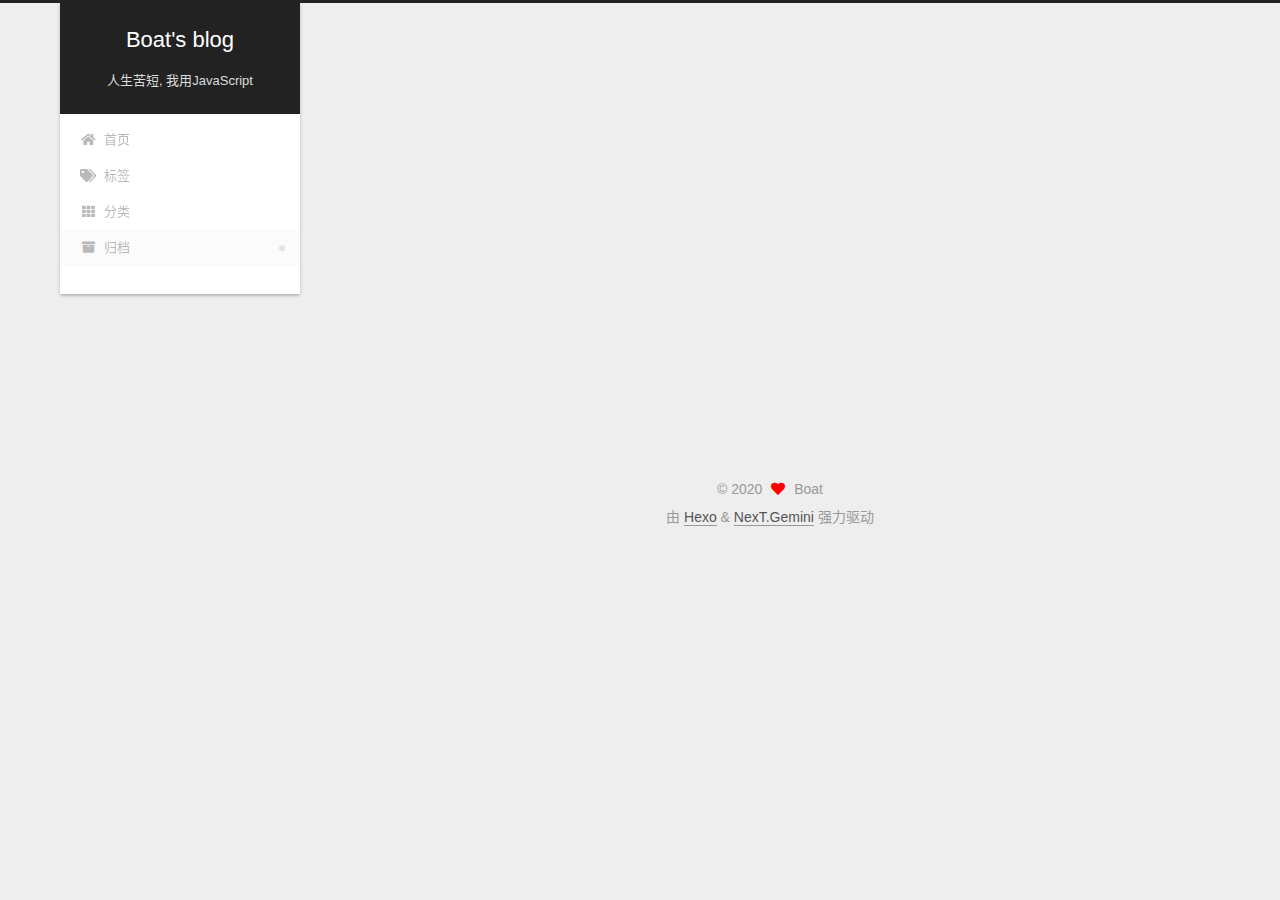
<file: archives/2020/11/index.html>
<!DOCTYPE html>
<html lang="zh-CN">
<head>
  <meta charset="UTF-8">
<meta name="viewport" content="width=device-width, initial-scale=1, maximum-scale=2">
<meta name="theme-color" content="#222">
<meta name="generator" content="Hexo 5.2.0">
  <link rel="apple-touch-icon" sizes="180x180" href="/images/apple-touch-icon-next.png">
  <link rel="icon" type="image/png" sizes="32x32" href="/images/favicon-32x32-next.png">
  <link rel="icon" type="image/png" sizes="16x16" href="/images/favicon-16x16-next.png">
  <link rel="mask-icon" href="/images/logo.svg" color="#222">

<link rel="stylesheet" href="/css/main.css">


<link rel="stylesheet" href="/lib/font-awesome/css/all.min.css">

<script id="hexo-configurations">
    var NexT = window.NexT || {};
    var CONFIG = {"hostname":"example.com","root":"/","scheme":"Gemini","version":"7.8.0","exturl":false,"sidebar":{"position":"left","display":"post","padding":18,"offset":12,"onmobile":false},"copycode":{"enable":false,"show_result":false,"style":null},"back2top":{"enable":true,"sidebar":false,"scrollpercent":false},"bookmark":{"enable":false,"color":"#222","save":"auto"},"fancybox":false,"mediumzoom":false,"lazyload":false,"pangu":false,"comments":{"style":"tabs","active":null,"storage":true,"lazyload":false,"nav":null},"algolia":{"hits":{"per_page":10},"labels":{"input_placeholder":"Search for Posts","hits_empty":"We didn't find any results for the search: ${query}","hits_stats":"${hits} results found in ${time} ms"}},"localsearch":{"enable":false,"trigger":"auto","top_n_per_article":1,"unescape":false,"preload":false},"motion":{"enable":true,"async":false,"transition":{"post_block":"fadeIn","post_header":"slideDownIn","post_body":"slideDownIn","coll_header":"slideLeftIn","sidebar":"slideUpIn"}}};
  </script>

  <meta name="description" content="不只是前端研发工程师">
<meta property="og:type" content="website">
<meta property="og:title" content="Boat&#39;s blog">
<meta property="og:url" content="http://example.com/archives/2020/11/index.html">
<meta property="og:site_name" content="Boat&#39;s blog">
<meta property="og:description" content="不只是前端研发工程师">
<meta property="og:locale" content="zh_CN">
<meta property="article:author" content="Boat">
<meta name="twitter:card" content="summary">

<link rel="canonical" href="http://example.com/archives/2020/11/">


<script id="page-configurations">
  // https://hexo.io/docs/variables.html
  CONFIG.page = {
    sidebar: "",
    isHome : false,
    isPost : false,
    lang   : 'zh-CN'
  };
</script>

  <title>归档 | Boat's blog</title>
  






  <noscript>
  <style>
  .use-motion .brand,
  .use-motion .menu-item,
  .sidebar-inner,
  .use-motion .post-block,
  .use-motion .pagination,
  .use-motion .comments,
  .use-motion .post-header,
  .use-motion .post-body,
  .use-motion .collection-header { opacity: initial; }

  .use-motion .site-title,
  .use-motion .site-subtitle {
    opacity: initial;
    top: initial;
  }

  .use-motion .logo-line-before i { left: initial; }
  .use-motion .logo-line-after i { right: initial; }
  </style>
</noscript>

</head>

<body itemscope itemtype="http://schema.org/WebPage">
  <div class="container use-motion">
    <div class="headband"></div>

    <header class="header" itemscope itemtype="http://schema.org/WPHeader">
      <div class="header-inner"><div class="site-brand-container">
  <div class="site-nav-toggle">
    <div class="toggle" aria-label="切换导航栏">
      <span class="toggle-line toggle-line-first"></span>
      <span class="toggle-line toggle-line-middle"></span>
      <span class="toggle-line toggle-line-last"></span>
    </div>
  </div>

  <div class="site-meta">

    <a href="/" class="brand" rel="start">
      <span class="logo-line-before"><i></i></span>
      <h1 class="site-title">Boat's blog</h1>
      <span class="logo-line-after"><i></i></span>
    </a>
      <p class="site-subtitle" itemprop="description">人生苦短, 我用JavaScript</p>
  </div>

  <div class="site-nav-right">
    <div class="toggle popup-trigger">
    </div>
  </div>
</div>




<nav class="site-nav">
  <ul id="menu" class="main-menu menu">
        <li class="menu-item menu-item-home">

    <a href="/" rel="section"><i class="fa fa-home fa-fw"></i>首页</a>

  </li>
        <li class="menu-item menu-item-tags">

    <a href="/tags/" rel="section"><i class="fa fa-tags fa-fw"></i>标签</a>

  </li>
        <li class="menu-item menu-item-categories">

    <a href="/categories/" rel="section"><i class="fa fa-th fa-fw"></i>分类</a>

  </li>
        <li class="menu-item menu-item-archives">

    <a href="/archives/" rel="section"><i class="fa fa-archive fa-fw"></i>归档</a>

  </li>
  </ul>
</nav>




</div>
    </header>

    
  <div class="back-to-top">
    <i class="fa fa-arrow-up"></i>
    <span>0%</span>
  </div>


    <main class="main">
      <div class="main-inner">
        <div class="content-wrap">
          

          <div class="content archive">
            

  
  
  
  <div class="post-block">
    <div class="posts-collapse">
      <div class="collection-title">
        <span class="collection-header">嗯..! 目前共计 1 篇日志。 继续努力。</span>
      </div>

      
    <div class="collection-year">
      <span class="collection-header">2020</span>
    </div>

  <article itemscope itemtype="http://schema.org/Article">
    <header class="post-header">

      <div class="post-meta">
        <time itemprop="dateCreated"
              datetime="2020-11-26T21:35:30+08:00"
              content="2020-11-26">
          11-26
        </time>
      </div>

      <div class="post-title">
          <a class="post-title-link" href="/2020/11/26/hello_world/" itemprop="url">
            <span itemprop="name">hello_world</span>
          </a>
      </div>

    </header>
  </article>


    </div>
  </div>
  
  
  

  



          </div>
          

<script>
  window.addEventListener('tabs:register', () => {
    let { activeClass } = CONFIG.comments;
    if (CONFIG.comments.storage) {
      activeClass = localStorage.getItem('comments_active') || activeClass;
    }
    if (activeClass) {
      let activeTab = document.querySelector(`a[href="#comment-${activeClass}"]`);
      if (activeTab) {
        activeTab.click();
      }
    }
  });
  if (CONFIG.comments.storage) {
    window.addEventListener('tabs:click', event => {
      if (!event.target.matches('.tabs-comment .tab-content .tab-pane')) return;
      let commentClass = event.target.classList[1];
      localStorage.setItem('comments_active', commentClass);
    });
  }
</script>

        </div>
          
  
  <div class="toggle sidebar-toggle">
    <span class="toggle-line toggle-line-first"></span>
    <span class="toggle-line toggle-line-middle"></span>
    <span class="toggle-line toggle-line-last"></span>
  </div>

  <aside class="sidebar">
    <div class="sidebar-inner">

      <ul class="sidebar-nav motion-element">
        <li class="sidebar-nav-toc">
          文章目录
        </li>
        <li class="sidebar-nav-overview">
          站点概览
        </li>
      </ul>

      <!--noindex-->
      <div class="post-toc-wrap sidebar-panel">
      </div>
      <!--/noindex-->

      <div class="site-overview-wrap sidebar-panel">
        <div class="site-author motion-element" itemprop="author" itemscope itemtype="http://schema.org/Person">
  <p class="site-author-name" itemprop="name">Boat</p>
  <div class="site-description" itemprop="description">不只是前端研发工程师</div>
</div>
<div class="site-state-wrap motion-element">
  <nav class="site-state">
      <div class="site-state-item site-state-posts">
          <a href="/archives/">
        
          <span class="site-state-item-count">1</span>
          <span class="site-state-item-name">日志</span>
        </a>
      </div>
  </nav>
</div>



      </div>

    </div>
  </aside>
  <div id="sidebar-dimmer"></div>


      </div>
    </main>

    <footer class="footer">
      <div class="footer-inner">
        

        

<div class="copyright">
  
  &copy; 
  <span itemprop="copyrightYear">2020</span>
  <span class="with-love">
    <i class="fa fa-heart"></i>
  </span>
  <span class="author" itemprop="copyrightHolder">Boat</span>
</div>
  <div class="powered-by">由 <a href="https://hexo.io/" class="theme-link" rel="noopener" target="_blank">Hexo</a> & <a href="https://theme-next.org/" class="theme-link" rel="noopener" target="_blank">NexT.Gemini</a> 强力驱动
  </div>

        








      </div>
    </footer>
  </div>

  
  <script src="/lib/anime.min.js"></script>
  <script src="/lib/velocity/velocity.min.js"></script>
  <script src="/lib/velocity/velocity.ui.min.js"></script>

<script src="/js/utils.js"></script>

<script src="/js/motion.js"></script>


<script src="/js/schemes/pisces.js"></script>


<script src="/js/next-boot.js"></script>




  















  

  

</body>
</html>
</file>
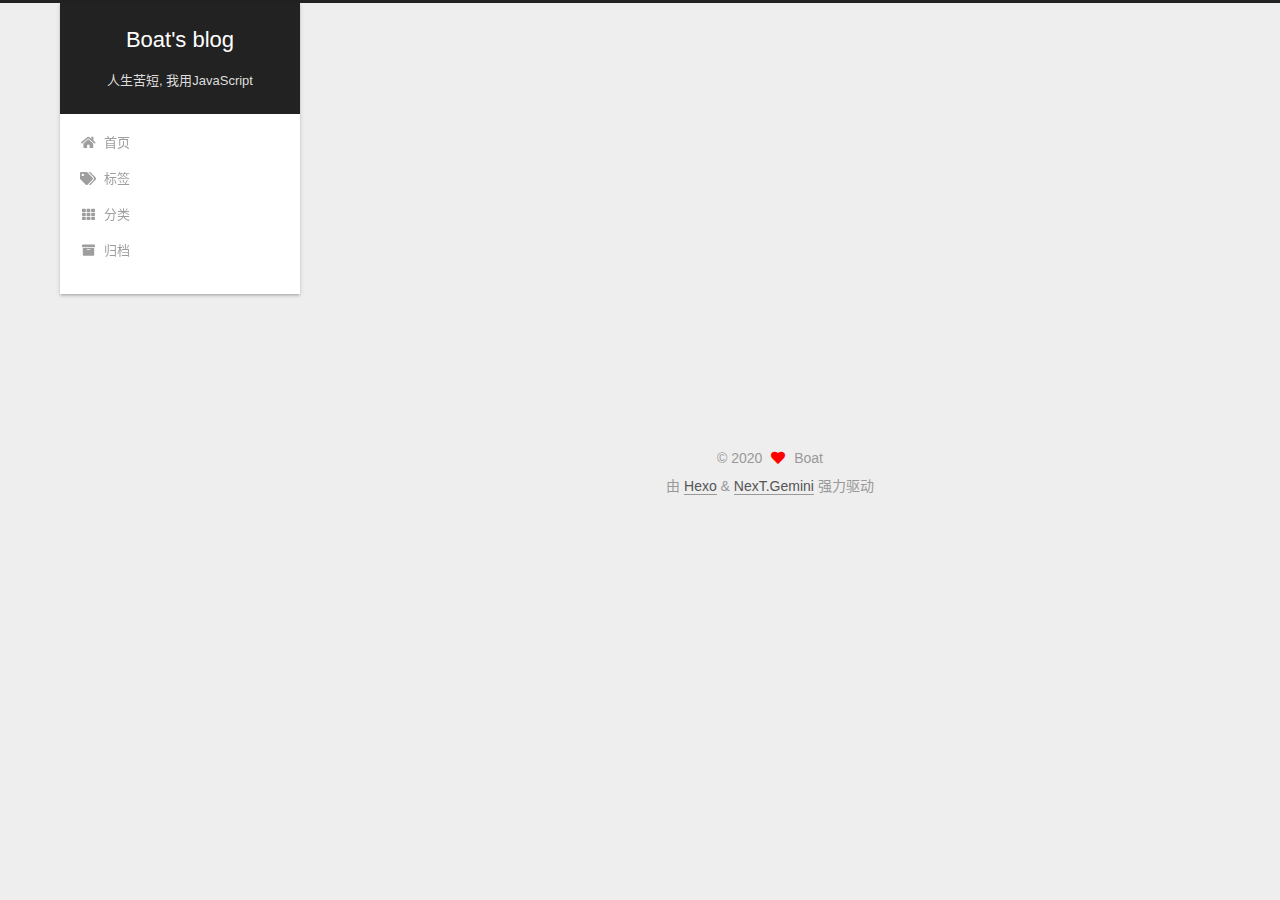
<file: 2020/11/26/hello_world/index.html>
<!DOCTYPE html>
<html lang="zh-CN">
<head>
  <meta charset="UTF-8">
<meta name="viewport" content="width=device-width, initial-scale=1, maximum-scale=2">
<meta name="theme-color" content="#222">
<meta name="generator" content="Hexo 5.2.0">
  <link rel="apple-touch-icon" sizes="180x180" href="/images/apple-touch-icon-next.png">
  <link rel="icon" type="image/png" sizes="32x32" href="/images/favicon-32x32-next.png">
  <link rel="icon" type="image/png" sizes="16x16" href="/images/favicon-16x16-next.png">
  <link rel="mask-icon" href="/images/logo.svg" color="#222">

<link rel="stylesheet" href="/css/main.css">


<link rel="stylesheet" href="/lib/font-awesome/css/all.min.css">

<script id="hexo-configurations">
    var NexT = window.NexT || {};
    var CONFIG = {"hostname":"example.com","root":"/","scheme":"Gemini","version":"7.8.0","exturl":false,"sidebar":{"position":"left","display":"post","padding":18,"offset":12,"onmobile":false},"copycode":{"enable":false,"show_result":false,"style":null},"back2top":{"enable":true,"sidebar":false,"scrollpercent":false},"bookmark":{"enable":false,"color":"#222","save":"auto"},"fancybox":false,"mediumzoom":false,"lazyload":false,"pangu":false,"comments":{"style":"tabs","active":null,"storage":true,"lazyload":false,"nav":null},"algolia":{"hits":{"per_page":10},"labels":{"input_placeholder":"Search for Posts","hits_empty":"We didn't find any results for the search: ${query}","hits_stats":"${hits} results found in ${time} ms"}},"localsearch":{"enable":false,"trigger":"auto","top_n_per_article":1,"unescape":false,"preload":false},"motion":{"enable":true,"async":false,"transition":{"post_block":"fadeIn","post_header":"slideDownIn","post_body":"slideDownIn","coll_header":"slideLeftIn","sidebar":"slideUpIn"}}};
  </script>

  <meta name="description" content="开始写博客啦保持输出, 是人产生快乐的一大来源">
<meta property="og:type" content="article">
<meta property="og:title" content="hello_world">
<meta property="og:url" content="http://example.com/2020/11/26/hello_world/index.html">
<meta property="og:site_name" content="Boat&#39;s blog">
<meta property="og:description" content="开始写博客啦保持输出, 是人产生快乐的一大来源">
<meta property="og:locale" content="zh_CN">
<meta property="article:published_time" content="2020-11-26T13:35:30.000Z">
<meta property="article:modified_time" content="2020-11-28T11:36:51.184Z">
<meta property="article:author" content="Boat">
<meta name="twitter:card" content="summary">

<link rel="canonical" href="http://example.com/2020/11/26/hello_world/">


<script id="page-configurations">
  // https://hexo.io/docs/variables.html
  CONFIG.page = {
    sidebar: "",
    isHome : false,
    isPost : true,
    lang   : 'zh-CN'
  };
</script>

  <title>hello_world | Boat's blog</title>
  






  <noscript>
  <style>
  .use-motion .brand,
  .use-motion .menu-item,
  .sidebar-inner,
  .use-motion .post-block,
  .use-motion .pagination,
  .use-motion .comments,
  .use-motion .post-header,
  .use-motion .post-body,
  .use-motion .collection-header { opacity: initial; }

  .use-motion .site-title,
  .use-motion .site-subtitle {
    opacity: initial;
    top: initial;
  }

  .use-motion .logo-line-before i { left: initial; }
  .use-motion .logo-line-after i { right: initial; }
  </style>
</noscript>

</head>

<body itemscope itemtype="http://schema.org/WebPage">
  <div class="container use-motion">
    <div class="headband"></div>

    <header class="header" itemscope itemtype="http://schema.org/WPHeader">
      <div class="header-inner"><div class="site-brand-container">
  <div class="site-nav-toggle">
    <div class="toggle" aria-label="切换导航栏">
      <span class="toggle-line toggle-line-first"></span>
      <span class="toggle-line toggle-line-middle"></span>
      <span class="toggle-line toggle-line-last"></span>
    </div>
  </div>

  <div class="site-meta">

    <a href="/" class="brand" rel="start">
      <span class="logo-line-before"><i></i></span>
      <h1 class="site-title">Boat's blog</h1>
      <span class="logo-line-after"><i></i></span>
    </a>
      <p class="site-subtitle" itemprop="description">人生苦短, 我用JavaScript</p>
  </div>

  <div class="site-nav-right">
    <div class="toggle popup-trigger">
    </div>
  </div>
</div>




<nav class="site-nav">
  <ul id="menu" class="main-menu menu">
        <li class="menu-item menu-item-home">

    <a href="/" rel="section"><i class="fa fa-home fa-fw"></i>首页</a>

  </li>
        <li class="menu-item menu-item-tags">

    <a href="/tags/" rel="section"><i class="fa fa-tags fa-fw"></i>标签</a>

  </li>
        <li class="menu-item menu-item-categories">

    <a href="/categories/" rel="section"><i class="fa fa-th fa-fw"></i>分类</a>

  </li>
        <li class="menu-item menu-item-archives">

    <a href="/archives/" rel="section"><i class="fa fa-archive fa-fw"></i>归档</a>

  </li>
  </ul>
</nav>




</div>
    </header>

    
  <div class="back-to-top">
    <i class="fa fa-arrow-up"></i>
    <span>0%</span>
  </div>


    <main class="main">
      <div class="main-inner">
        <div class="content-wrap">
          

          <div class="content post posts-expand">
            

    
  
  
  <article itemscope itemtype="http://schema.org/Article" class="post-block" lang="zh-CN">
    <link itemprop="mainEntityOfPage" href="http://example.com/2020/11/26/hello_world/">

    <span hidden itemprop="author" itemscope itemtype="http://schema.org/Person">
      <meta itemprop="image" content="/images/avatar.gif">
      <meta itemprop="name" content="Boat">
      <meta itemprop="description" content="不只是前端研发工程师">
    </span>

    <span hidden itemprop="publisher" itemscope itemtype="http://schema.org/Organization">
      <meta itemprop="name" content="Boat's blog">
    </span>
      <header class="post-header">
        <h1 class="post-title" itemprop="name headline">
          hello_world
        </h1>

        <div class="post-meta">
            <span class="post-meta-item">
              <span class="post-meta-item-icon">
                <i class="far fa-calendar"></i>
              </span>
              <span class="post-meta-item-text">发表于</span>

              <time title="创建时间：2020-11-26 21:35:30" itemprop="dateCreated datePublished" datetime="2020-11-26T21:35:30+08:00">2020-11-26</time>
            </span>
              <span class="post-meta-item">
                <span class="post-meta-item-icon">
                  <i class="far fa-calendar-check"></i>
                </span>
                <span class="post-meta-item-text">更新于</span>
                <time title="修改时间：2020-11-28 19:36:51" itemprop="dateModified" datetime="2020-11-28T19:36:51+08:00">2020-11-28</time>
              </span>

          

        </div>
      </header>

    
    
    
    <div class="post-body" itemprop="articleBody">

      
        <h1 id="开始写博客啦"><a href="#开始写博客啦" class="headerlink" title="开始写博客啦"></a>开始写博客啦</h1><p>保持输出, 是人产生快乐的一大来源</p>

    </div>

    
    
    

      <footer class="post-footer">

        


        
      </footer>
    
  </article>
  
  
  



          </div>
          

<script>
  window.addEventListener('tabs:register', () => {
    let { activeClass } = CONFIG.comments;
    if (CONFIG.comments.storage) {
      activeClass = localStorage.getItem('comments_active') || activeClass;
    }
    if (activeClass) {
      let activeTab = document.querySelector(`a[href="#comment-${activeClass}"]`);
      if (activeTab) {
        activeTab.click();
      }
    }
  });
  if (CONFIG.comments.storage) {
    window.addEventListener('tabs:click', event => {
      if (!event.target.matches('.tabs-comment .tab-content .tab-pane')) return;
      let commentClass = event.target.classList[1];
      localStorage.setItem('comments_active', commentClass);
    });
  }
</script>

        </div>
          
  
  <div class="toggle sidebar-toggle">
    <span class="toggle-line toggle-line-first"></span>
    <span class="toggle-line toggle-line-middle"></span>
    <span class="toggle-line toggle-line-last"></span>
  </div>

  <aside class="sidebar">
    <div class="sidebar-inner">

      <ul class="sidebar-nav motion-element">
        <li class="sidebar-nav-toc">
          文章目录
        </li>
        <li class="sidebar-nav-overview">
          站点概览
        </li>
      </ul>

      <!--noindex-->
      <div class="post-toc-wrap sidebar-panel">
          <div class="post-toc motion-element"><ol class="nav"><li class="nav-item nav-level-1"><a class="nav-link" href="#%E5%BC%80%E5%A7%8B%E5%86%99%E5%8D%9A%E5%AE%A2%E5%95%A6"><span class="nav-number">1.</span> <span class="nav-text">开始写博客啦</span></a></li></ol></div>
      </div>
      <!--/noindex-->

      <div class="site-overview-wrap sidebar-panel">
        <div class="site-author motion-element" itemprop="author" itemscope itemtype="http://schema.org/Person">
  <p class="site-author-name" itemprop="name">Boat</p>
  <div class="site-description" itemprop="description">不只是前端研发工程师</div>
</div>
<div class="site-state-wrap motion-element">
  <nav class="site-state">
      <div class="site-state-item site-state-posts">
          <a href="/archives/">
        
          <span class="site-state-item-count">1</span>
          <span class="site-state-item-name">日志</span>
        </a>
      </div>
  </nav>
</div>



      </div>

    </div>
  </aside>
  <div id="sidebar-dimmer"></div>


      </div>
    </main>

    <footer class="footer">
      <div class="footer-inner">
        

        

<div class="copyright">
  
  &copy; 
  <span itemprop="copyrightYear">2020</span>
  <span class="with-love">
    <i class="fa fa-heart"></i>
  </span>
  <span class="author" itemprop="copyrightHolder">Boat</span>
</div>
  <div class="powered-by">由 <a href="https://hexo.io/" class="theme-link" rel="noopener" target="_blank">Hexo</a> & <a href="https://theme-next.org/" class="theme-link" rel="noopener" target="_blank">NexT.Gemini</a> 强力驱动
  </div>

        








      </div>
    </footer>
  </div>

  
  <script src="/lib/anime.min.js"></script>
  <script src="/lib/velocity/velocity.min.js"></script>
  <script src="/lib/velocity/velocity.ui.min.js"></script>

<script src="/js/utils.js"></script>

<script src="/js/motion.js"></script>


<script src="/js/schemes/pisces.js"></script>


<script src="/js/next-boot.js"></script>




  















  

  

</body>
</html>
</file>
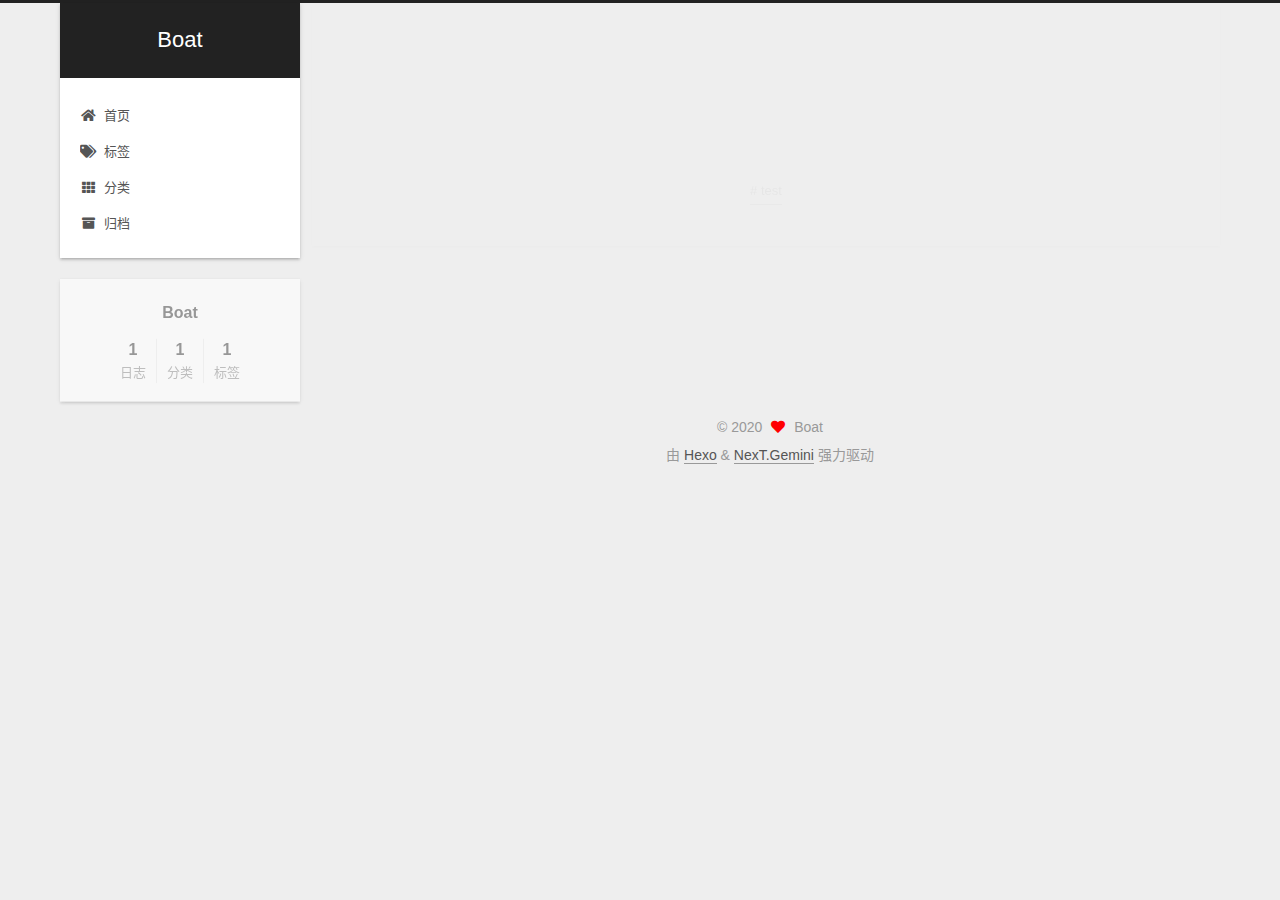
<file: 2020/11/26/test-my-site/index.html>
<!DOCTYPE html>
<html lang="zh-CN">
<head>
  <meta charset="UTF-8">
<meta name="viewport" content="width=device-width, initial-scale=1, maximum-scale=2">
<meta name="theme-color" content="#222">
<meta name="generator" content="Hexo 5.2.0">
  <link rel="apple-touch-icon" sizes="180x180" href="/images/apple-touch-icon-next.png">
  <link rel="icon" type="image/png" sizes="32x32" href="/images/favicon-32x32-next.png">
  <link rel="icon" type="image/png" sizes="16x16" href="/images/favicon-16x16-next.png">
  <link rel="mask-icon" href="/images/logo.svg" color="#222">

<link rel="stylesheet" href="/css/main.css">


<link rel="stylesheet" href="/lib/font-awesome/css/all.min.css">

<script id="hexo-configurations">
    var NexT = window.NexT || {};
    var CONFIG = {"hostname":"example.com","root":"/","scheme":"Gemini","version":"7.8.0","exturl":false,"sidebar":{"position":"left","display":"post","padding":18,"offset":12,"onmobile":false},"copycode":{"enable":false,"show_result":false,"style":null},"back2top":{"enable":true,"sidebar":false,"scrollpercent":false},"bookmark":{"enable":false,"color":"#222","save":"auto"},"fancybox":false,"mediumzoom":false,"lazyload":false,"pangu":false,"comments":{"style":"tabs","active":null,"storage":true,"lazyload":false,"nav":null},"algolia":{"hits":{"per_page":10},"labels":{"input_placeholder":"Search for Posts","hits_empty":"We didn't find any results for the search: ${query}","hits_stats":"${hits} results found in ${time} ms"}},"localsearch":{"enable":false,"trigger":"auto","top_n_per_article":1,"unescape":false,"preload":false},"motion":{"enable":true,"async":false,"transition":{"post_block":"fadeIn","post_header":"slideDownIn","post_body":"slideDownIn","coll_header":"slideLeftIn","sidebar":"slideUpIn"}}};
  </script>

  <meta property="og:type" content="article">
<meta property="og:title" content="test_my_site">
<meta property="og:url" content="http://example.com/2020/11/26/test-my-site/index.html">
<meta property="og:site_name" content="Boat">
<meta property="og:locale" content="zh_CN">
<meta property="article:published_time" content="2020-11-26T13:35:30.000Z">
<meta property="article:modified_time" content="2020-11-28T11:13:00.347Z">
<meta property="article:author" content="Boat">
<meta property="article:tag" content="test">
<meta name="twitter:card" content="summary">

<link rel="canonical" href="http://example.com/2020/11/26/test-my-site/">


<script id="page-configurations">
  // https://hexo.io/docs/variables.html
  CONFIG.page = {
    sidebar: "",
    isHome : false,
    isPost : true,
    lang   : 'zh-CN'
  };
</script>

  <title>test_my_site | Boat</title>
  






  <noscript>
  <style>
  .use-motion .brand,
  .use-motion .menu-item,
  .sidebar-inner,
  .use-motion .post-block,
  .use-motion .pagination,
  .use-motion .comments,
  .use-motion .post-header,
  .use-motion .post-body,
  .use-motion .collection-header { opacity: initial; }

  .use-motion .site-title,
  .use-motion .site-subtitle {
    opacity: initial;
    top: initial;
  }

  .use-motion .logo-line-before i { left: initial; }
  .use-motion .logo-line-after i { right: initial; }
  </style>
</noscript>

</head>

<body itemscope itemtype="http://schema.org/WebPage">
  <div class="container use-motion">
    <div class="headband"></div>

    <header class="header" itemscope itemtype="http://schema.org/WPHeader">
      <div class="header-inner"><div class="site-brand-container">
  <div class="site-nav-toggle">
    <div class="toggle" aria-label="切换导航栏">
      <span class="toggle-line toggle-line-first"></span>
      <span class="toggle-line toggle-line-middle"></span>
      <span class="toggle-line toggle-line-last"></span>
    </div>
  </div>

  <div class="site-meta">

    <a href="/" class="brand" rel="start">
      <span class="logo-line-before"><i></i></span>
      <h1 class="site-title">Boat</h1>
      <span class="logo-line-after"><i></i></span>
    </a>
  </div>

  <div class="site-nav-right">
    <div class="toggle popup-trigger">
    </div>
  </div>
</div>




<nav class="site-nav">
  <ul id="menu" class="main-menu menu">
        <li class="menu-item menu-item-home">

    <a href="/" rel="section"><i class="fa fa-home fa-fw"></i>首页</a>

  </li>
        <li class="menu-item menu-item-tags">

    <a href="/tags/" rel="section"><i class="fa fa-tags fa-fw"></i>标签</a>

  </li>
        <li class="menu-item menu-item-categories">

    <a href="/categories/" rel="section"><i class="fa fa-th fa-fw"></i>分类</a>

  </li>
        <li class="menu-item menu-item-archives">

    <a href="/archives/" rel="section"><i class="fa fa-archive fa-fw"></i>归档</a>

  </li>
  </ul>
</nav>




</div>
    </header>

    
  <div class="back-to-top">
    <i class="fa fa-arrow-up"></i>
    <span>0%</span>
  </div>


    <main class="main">
      <div class="main-inner">
        <div class="content-wrap">
          

          <div class="content post posts-expand">
            

    
  
  
  <article itemscope itemtype="http://schema.org/Article" class="post-block" lang="zh-CN">
    <link itemprop="mainEntityOfPage" href="http://example.com/2020/11/26/test-my-site/">

    <span hidden itemprop="author" itemscope itemtype="http://schema.org/Person">
      <meta itemprop="image" content="/images/avatar.gif">
      <meta itemprop="name" content="Boat">
      <meta itemprop="description" content="">
    </span>

    <span hidden itemprop="publisher" itemscope itemtype="http://schema.org/Organization">
      <meta itemprop="name" content="Boat">
    </span>
      <header class="post-header">
        <h1 class="post-title" itemprop="name headline">
          test_my_site
        </h1>

        <div class="post-meta">
            <span class="post-meta-item">
              <span class="post-meta-item-icon">
                <i class="far fa-calendar"></i>
              </span>
              <span class="post-meta-item-text">发表于</span>

              <time title="创建时间：2020-11-26 21:35:30" itemprop="dateCreated datePublished" datetime="2020-11-26T21:35:30+08:00">2020-11-26</time>
            </span>
              <span class="post-meta-item">
                <span class="post-meta-item-icon">
                  <i class="far fa-calendar-check"></i>
                </span>
                <span class="post-meta-item-text">更新于</span>
                <time title="修改时间：2020-11-28 19:13:00" itemprop="dateModified" datetime="2020-11-28T19:13:00+08:00">2020-11-28</time>
              </span>
            <span class="post-meta-item">
              <span class="post-meta-item-icon">
                <i class="far fa-folder"></i>
              </span>
              <span class="post-meta-item-text">分类于</span>
                <span itemprop="about" itemscope itemtype="http://schema.org/Thing">
                  <a href="/categories/web%E5%89%8D%E7%AB%AF/" itemprop="url" rel="index"><span itemprop="name">web前端</span></a>
                </span>
            </span>

          

        </div>
      </header>

    
    
    
    <div class="post-body" itemprop="articleBody">

      
        
    </div>

    
    
    

      <footer class="post-footer">
          <div class="post-tags">
              <a href="/tags/test/" rel="tag"># test</a>
          </div>

        


        
      </footer>
    
  </article>
  
  
  



          </div>
          

<script>
  window.addEventListener('tabs:register', () => {
    let { activeClass } = CONFIG.comments;
    if (CONFIG.comments.storage) {
      activeClass = localStorage.getItem('comments_active') || activeClass;
    }
    if (activeClass) {
      let activeTab = document.querySelector(`a[href="#comment-${activeClass}"]`);
      if (activeTab) {
        activeTab.click();
      }
    }
  });
  if (CONFIG.comments.storage) {
    window.addEventListener('tabs:click', event => {
      if (!event.target.matches('.tabs-comment .tab-content .tab-pane')) return;
      let commentClass = event.target.classList[1];
      localStorage.setItem('comments_active', commentClass);
    });
  }
</script>

        </div>
          
  
  <div class="toggle sidebar-toggle">
    <span class="toggle-line toggle-line-first"></span>
    <span class="toggle-line toggle-line-middle"></span>
    <span class="toggle-line toggle-line-last"></span>
  </div>

  <aside class="sidebar">
    <div class="sidebar-inner">

      <ul class="sidebar-nav motion-element">
        <li class="sidebar-nav-toc">
          文章目录
        </li>
        <li class="sidebar-nav-overview">
          站点概览
        </li>
      </ul>

      <!--noindex-->
      <div class="post-toc-wrap sidebar-panel">
      </div>
      <!--/noindex-->

      <div class="site-overview-wrap sidebar-panel">
        <div class="site-author motion-element" itemprop="author" itemscope itemtype="http://schema.org/Person">
  <p class="site-author-name" itemprop="name">Boat</p>
  <div class="site-description" itemprop="description"></div>
</div>
<div class="site-state-wrap motion-element">
  <nav class="site-state">
      <div class="site-state-item site-state-posts">
          <a href="/archives/">
        
          <span class="site-state-item-count">1</span>
          <span class="site-state-item-name">日志</span>
        </a>
      </div>
      <div class="site-state-item site-state-categories">
            <a href="/categories/">
          
        <span class="site-state-item-count">1</span>
        <span class="site-state-item-name">分类</span></a>
      </div>
      <div class="site-state-item site-state-tags">
            <a href="/tags/">
          
        <span class="site-state-item-count">1</span>
        <span class="site-state-item-name">标签</span></a>
      </div>
  </nav>
</div>



      </div>

    </div>
  </aside>
  <div id="sidebar-dimmer"></div>


      </div>
    </main>

    <footer class="footer">
      <div class="footer-inner">
        

        

<div class="copyright">
  
  &copy; 
  <span itemprop="copyrightYear">2020</span>
  <span class="with-love">
    <i class="fa fa-heart"></i>
  </span>
  <span class="author" itemprop="copyrightHolder">Boat</span>
</div>
  <div class="powered-by">由 <a href="https://hexo.io/" class="theme-link" rel="noopener" target="_blank">Hexo</a> & <a href="https://theme-next.org/" class="theme-link" rel="noopener" target="_blank">NexT.Gemini</a> 强力驱动
  </div>

        








      </div>
    </footer>
  </div>

  
  <script src="/lib/anime.min.js"></script>
  <script src="/lib/velocity/velocity.min.js"></script>
  <script src="/lib/velocity/velocity.ui.min.js"></script>

<script src="/js/utils.js"></script>

<script src="/js/motion.js"></script>


<script src="/js/schemes/pisces.js"></script>


<script src="/js/next-boot.js"></script>




  















  

  

</body>
</html>
</file>
<file: css/main.css>
:root {
  --body-bg-color: #eee;
  --content-bg-color: #fff;
  --card-bg-color: #f5f5f5;
  --text-color: #555;
  --blockquote-color: #666;
  --link-color: #555;
  --link-hover-color: #222;
  --brand-color: #fff;
  --brand-hover-color: #fff;
  --table-row-odd-bg-color: #f9f9f9;
  --table-row-hover-bg-color: #f5f5f5;
  --menu-item-bg-color: #f5f5f5;
  --btn-default-bg: #fff;
  --btn-default-color: #555;
  --btn-default-border-color: #555;
  --btn-default-hover-bg: #222;
  --btn-default-hover-color: #fff;
  --btn-default-hover-border-color: #222;
}
html {
  line-height: 1.15; /* 1 */
  -webkit-text-size-adjust: 100%; /* 2 */
}
body {
  margin: 0;
}
main {
  display: block;
}
h1 {
  font-size: 2em;
  margin: 0.67em 0;
}
hr {
  box-sizing: content-box; /* 1 */
  height: 0; /* 1 */
  overflow: visible; /* 2 */
}
pre {
  font-family: monospace, monospace; /* 1 */
  font-size: 1em; /* 2 */
}
a {
  background: transparent;
}
abbr[title] {
  border-bottom: none; /* 1 */
  text-decoration: underline; /* 2 */
  text-decoration: underline dotted; /* 2 */
}
b,
strong {
  font-weight: bolder;
}
code,
kbd,
samp {
  font-family: monospace, monospace; /* 1 */
  font-size: 1em; /* 2 */
}
small {
  font-size: 80%;
}
sub,
sup {
  font-size: 75%;
  line-height: 0;
  position: relative;
  vertical-align: baseline;
}
sub {
  bottom: -0.25em;
}
sup {
  top: -0.5em;
}
img {
  border-style: none;
}
button,
input,
optgroup,
select,
textarea {
  font-family: inherit; /* 1 */
  font-size: 100%; /* 1 */
  line-height: 1.15; /* 1 */
  margin: 0; /* 2 */
}
button,
input {
/* 1 */
  overflow: visible;
}
button,
select {
/* 1 */
  text-transform: none;
}
button,
[type='button'],
[type='reset'],
[type='submit'] {
  -webkit-appearance: button;
}
button::-moz-focus-inner,
[type='button']::-moz-focus-inner,
[type='reset']::-moz-focus-inner,
[type='submit']::-moz-focus-inner {
  border-style: none;
  padding: 0;
}
button:-moz-focusring,
[type='button']:-moz-focusring,
[type='reset']:-moz-focusring,
[type='submit']:-moz-focusring {
  outline: 1px dotted ButtonText;
}
fieldset {
  padding: 0.35em 0.75em 0.625em;
}
legend {
  box-sizing: border-box; /* 1 */
  color: inherit; /* 2 */
  display: table; /* 1 */
  max-width: 100%; /* 1 */
  padding: 0; /* 3 */
  white-space: normal; /* 1 */
}
progress {
  vertical-align: baseline;
}
textarea {
  overflow: auto;
}
[type='checkbox'],
[type='radio'] {
  box-sizing: border-box; /* 1 */
  padding: 0; /* 2 */
}
[type='number']::-webkit-inner-spin-button,
[type='number']::-webkit-outer-spin-button {
  height: auto;
}
[type='search'] {
  outline-offset: -2px; /* 2 */
  -webkit-appearance: textfield; /* 1 */
}
[type='search']::-webkit-search-decoration {
  -webkit-appearance: none;
}
::-webkit-file-upload-button {
  font: inherit; /* 2 */
  -webkit-appearance: button; /* 1 */
}
details {
  display: block;
}
summary {
  display: list-item;
}
template {
  display: none;
}
[hidden] {
  display: none;
}
::selection {
  background: #262a30;
  color: #eee;
}
html,
body {
  height: 100%;
}
body {
  background: var(--body-bg-color);
  color: var(--text-color);
  font-family: 'Lato', "PingFang SC", "Microsoft YaHei", sans-serif;
  font-size: 1em;
  line-height: 2;
}
@media (max-width: 991px) {
  body {
    padding-left: 0 !important;
    padding-right: 0 !important;
  }
}
h1,
h2,
h3,
h4,
h5,
h6 {
  font-family: 'Lato', "PingFang SC", "Microsoft YaHei", sans-serif;
  font-weight: bold;
  line-height: 1.5;
  margin: 20px 0 15px;
}
h1 {
  font-size: 1.5em;
}
h2 {
  font-size: 1.375em;
}
h3 {
  font-size: 1.25em;
}
h4 {
  font-size: 1.125em;
}
h5 {
  font-size: 1em;
}
h6 {
  font-size: 0.875em;
}
p {
  margin: 0 0 20px 0;
}
a,
span.exturl {
  border-bottom: 1px solid #999;
  color: var(--link-color);
  outline: 0;
  text-decoration: none;
  overflow-wrap: break-word;
  word-wrap: break-word;
  cursor: pointer;
}
a:hover,
span.exturl:hover {
  border-bottom-color: var(--link-hover-color);
  color: var(--link-hover-color);
}
iframe,
img,
video {
  display: block;
  margin-left: auto;
  margin-right: auto;
  max-width: 100%;
}
hr {
  background-image: repeating-linear-gradient(-45deg, #ddd, #ddd 4px, transparent 4px, transparent 8px);
  border: 0;
  height: 3px;
  margin: 40px 0;
}
blockquote {
  border-left: 4px solid #ddd;
  color: var(--blockquote-color);
  margin: 0;
  padding: 0 15px;
}
blockquote cite::before {
  content: '-';
  padding: 0 5px;
}
dt {
  font-weight: bold;
}
dd {
  margin: 0;
  padding: 0;
}
kbd {
  background-color: #f5f5f5;
  background-image: linear-gradient(#eee, #fff, #eee);
  border: 1px solid #ccc;
  border-radius: 0.2em;
  box-shadow: 0.1em 0.1em 0.2em rgba(0,0,0,0.1);
  color: #555;
  font-family: inherit;
  padding: 0.1em 0.3em;
  white-space: nowrap;
}
.table-container {
  overflow: auto;
}
table {
  border-collapse: collapse;
  border-spacing: 0;
  font-size: 0.875em;
  margin: 0 0 20px 0;
  width: 100%;
}
tbody tr:nth-of-type(odd) {
  background: var(--table-row-odd-bg-color);
}
tbody tr:hover {
  background: var(--table-row-hover-bg-color);
}
caption,
th,
td {
  font-weight: normal;
  padding: 8px;
  vertical-align: middle;
}
th,
td {
  border: 1px solid #ddd;
  border-bottom: 3px solid #ddd;
}
th {
  font-weight: 700;
  padding-bottom: 10px;
}
td {
  border-bottom-width: 1px;
}
.btn {
  background: var(--btn-default-bg);
  border: 2px solid var(--btn-default-border-color);
  border-radius: 2px;
  color: var(--btn-default-color);
  display: inline-block;
  font-size: 0.875em;
  line-height: 2;
  padding: 0 20px;
  text-decoration: none;
  transition-property: background-color;
  transition-delay: 0s;
  transition-duration: 0.2s;
  transition-timing-function: ease-in-out;
}
.btn:hover {
  background: var(--btn-default-hover-bg);
  border-color: var(--btn-default-hover-border-color);
  color: var(--btn-default-hover-color);
}
.btn + .btn {
  margin: 0 0 8px 8px;
}
.btn .fa-fw {
  text-align: left;
  width: 1.285714285714286em;
}
.toggle {
  line-height: 0;
}
.toggle .toggle-line {
  background: #fff;
  display: inline-block;
  height: 2px;
  left: 0;
  position: relative;
  top: 0;
  transition: all 0.4s;
  vertical-align: top;
  width: 100%;
}
.toggle .toggle-line:not(:first-child) {
  margin-top: 3px;
}
.toggle.toggle-arrow .toggle-line-first {
  left: 50%;
  top: 2px;
  transform: rotate(45deg);
  width: 50%;
}
.toggle.toggle-arrow .toggle-line-middle {
  left: 2px;
  width: 90%;
}
.toggle.toggle-arrow .toggle-line-last {
  left: 50%;
  top: -2px;
  transform: rotate(-45deg);
  width: 50%;
}
.toggle.toggle-close .toggle-line-first {
  transform: rotate(-45deg);
  top: 5px;
}
.toggle.toggle-close .toggle-line-middle {
  opacity: 0;
}
.toggle.toggle-close .toggle-line-last {
  transform: rotate(45deg);
  top: -5px;
}
.highlight,
pre {
  background: #f7f7f7;
  color: #4d4d4c;
  line-height: 1.6;
  margin: 0 auto 20px;
}
pre,
code {
  font-family: consolas, Menlo, monospace, "PingFang SC", "Microsoft YaHei";
}
code {
  background: #eee;
  border-radius: 3px;
  color: #555;
  padding: 2px 4px;
  overflow-wrap: break-word;
  word-wrap: break-word;
}
.highlight *::selection {
  background: #d6d6d6;
}
.highlight pre {
  border: 0;
  margin: 0;
  padding: 10px 0;
}
.highlight table {
  border: 0;
  margin: 0;
  width: auto;
}
.highlight td {
  border: 0;
  padding: 0;
}
.highlight figcaption {
  background: #eff2f3;
  color: #4d4d4c;
  display: flex;
  font-size: 0.875em;
  justify-content: space-between;
  line-height: 1.2;
  padding: 0.5em;
}
.highlight figcaption a {
  color: #4d4d4c;
}
.highlight figcaption a:hover {
  border-bottom-color: #4d4d4c;
}
.highlight .gutter {
  -moz-user-select: none;
  -ms-user-select: none;
  -webkit-user-select: none;
  user-select: none;
}
.highlight .gutter pre {
  background: #eff2f3;
  color: #869194;
  padding-left: 10px;
  padding-right: 10px;
  text-align: right;
}
.highlight .code pre {
  background: #f7f7f7;
  padding-left: 10px;
  width: 100%;
}
.gist table {
  width: auto;
}
.gist table td {
  border: 0;
}
pre {
  overflow: auto;
  padding: 10px;
}
pre code {
  background: none;
  color: #4d4d4c;
  font-size: 0.875em;
  padding: 0;
  text-shadow: none;
}
pre .deletion {
  background: #fdd;
}
pre .addition {
  background: #dfd;
}
pre .meta {
  color: #eab700;
  -moz-user-select: none;
  -ms-user-select: none;
  -webkit-user-select: none;
  user-select: none;
}
pre .comment {
  color: #8e908c;
}
pre .variable,
pre .attribute,
pre .tag,
pre .name,
pre .regexp,
pre .ruby .constant,
pre .xml .tag .title,
pre .xml .pi,
pre .xml .doctype,
pre .html .doctype,
pre .css .id,
pre .css .class,
pre .css .pseudo {
  color: #c82829;
}
pre .number,
pre .preprocessor,
pre .built_in,
pre .builtin-name,
pre .literal,
pre .params,
pre .constant,
pre .command {
  color: #f5871f;
}
pre .ruby .class .title,
pre .css .rules .attribute,
pre .string,
pre .symbol,
pre .value,
pre .inheritance,
pre .header,
pre .ruby .symbol,
pre .xml .cdata,
pre .special,
pre .formula {
  color: #718c00;
}
pre .title,
pre .css .hexcolor {
  color: #3e999f;
}
pre .function,
pre .python .decorator,
pre .python .title,
pre .ruby .function .title,
pre .ruby .title .keyword,
pre .perl .sub,
pre .javascript .title,
pre .coffeescript .title {
  color: #4271ae;
}
pre .keyword,
pre .javascript .function {
  color: #8959a8;
}
.blockquote-center {
  border-left: none;
  margin: 40px 0;
  padding: 0;
  position: relative;
  text-align: center;
}
.blockquote-center .fa {
  display: block;
  opacity: 0.6;
  position: absolute;
  width: 100%;
}
.blockquote-center .fa-quote-left {
  border-top: 1px solid #ccc;
  text-align: left;
  top: -20px;
}
.blockquote-center .fa-quote-right {
  border-bottom: 1px solid #ccc;
  text-align: right;
  bottom: -20px;
}
.blockquote-center p,
.blockquote-center div {
  text-align: center;
}
.post-body .group-picture img {
  margin: 0 auto;
  padding: 0 3px;
}
.group-picture-row {
  margin-bottom: 6px;
  overflow: hidden;
}
.group-picture-column {
  float: left;
  margin-bottom: 10px;
}
.post-body .label {
  color: #555;
  display: inline;
  padding: 0 2px;
}
.post-body .label.default {
  background: #f0f0f0;
}
.post-body .label.primary {
  background: #efe6f7;
}
.post-body .label.info {
  background: #e5f2f8;
}
.post-body .label.success {
  background: #e7f4e9;
}
.post-body .label.warning {
  background: #fcf6e1;
}
.post-body .label.danger {
  background: #fae8eb;
}
.post-body .tabs {
  margin-bottom: 20px;
}
.post-body .tabs,
.tabs-comment {
  display: block;
  padding-top: 10px;
  position: relative;
}
.post-body .tabs ul.nav-tabs,
.tabs-comment ul.nav-tabs {
  display: flex;
  flex-wrap: wrap;
  margin: 0;
  margin-bottom: -1px;
  padding: 0;
}
@media (max-width: 413px) {
  .post-body .tabs ul.nav-tabs,
  .tabs-comment ul.nav-tabs {
    display: block;
    margin-bottom: 5px;
  }
}
.post-body .tabs ul.nav-tabs li.tab,
.tabs-comment ul.nav-tabs li.tab {
  border-bottom: 1px solid #ddd;
  border-left: 1px solid transparent;
  border-right: 1px solid transparent;
  border-top: 3px solid transparent;
  flex-grow: 1;
  list-style-type: none;
  border-radius: 0 0 0 0;
}
@media (max-width: 413px) {
  .post-body .tabs ul.nav-tabs li.tab,
  .tabs-comment ul.nav-tabs li.tab {
    border-bottom: 1px solid transparent;
    border-left: 3px solid transparent;
    border-right: 1px solid transparent;
    border-top: 1px solid transparent;
  }
}
@media (max-width: 413px) {
  .post-body .tabs ul.nav-tabs li.tab,
  .tabs-comment ul.nav-tabs li.tab {
    border-radius: 0;
  }
}
.post-body .tabs ul.nav-tabs li.tab a,
.tabs-comment ul.nav-tabs li.tab a {
  border-bottom: initial;
  display: block;
  line-height: 1.8;
  outline: 0;
  padding: 0.25em 0.75em;
  text-align: center;
  transition-delay: 0s;
  transition-duration: 0.2s;
  transition-timing-function: ease-out;
}
.post-body .tabs ul.nav-tabs li.tab a i,
.tabs-comment ul.nav-tabs li.tab a i {
  width: 1.285714285714286em;
}
.post-body .tabs ul.nav-tabs li.tab.active,
.tabs-comment ul.nav-tabs li.tab.active {
  border-bottom: 1px solid transparent;
  border-left: 1px solid #ddd;
  border-right: 1px solid #ddd;
  border-top: 3px solid #fc6423;
}
@media (max-width: 413px) {
  .post-body .tabs ul.nav-tabs li.tab.active,
  .tabs-comment ul.nav-tabs li.tab.active {
    border-bottom: 1px solid #ddd;
    border-left: 3px solid #fc6423;
    border-right: 1px solid #ddd;
    border-top: 1px solid #ddd;
  }
}
.post-body .tabs ul.nav-tabs li.tab.active a,
.tabs-comment ul.nav-tabs li.tab.active a {
  color: var(--link-color);
  cursor: default;
}
.post-body .tabs .tab-content .tab-pane,
.tabs-comment .tab-content .tab-pane {
  border: 1px solid #ddd;
  border-top: 0;
  padding: 20px 20px 0 20px;
  border-radius: 0;
}
.post-body .tabs .tab-content .tab-pane:not(.active),
.tabs-comment .tab-content .tab-pane:not(.active) {
  display: none;
}
.post-body .tabs .tab-content .tab-pane.active,
.tabs-comment .tab-content .tab-pane.active {
  display: block;
}
.post-body .tabs .tab-content .tab-pane.active:nth-of-type(1),
.tabs-comment .tab-content .tab-pane.active:nth-of-type(1) {
  border-radius: 0 0 0 0;
}
@media (max-width: 413px) {
  .post-body .tabs .tab-content .tab-pane.active:nth-of-type(1),
  .tabs-comment .tab-content .tab-pane.active:nth-of-type(1) {
    border-radius: 0;
  }
}
.post-body .note {
  border-radius: 3px;
  margin-bottom: 20px;
  padding: 1em;
  position: relative;
  border: 1px solid #eee;
  border-left-width: 5px;
}
.post-body .note h2,
.post-body .note h3,
.post-body .note h4,
.post-body .note h5,
.post-body .note h6 {
  margin-top: 0;
  border-bottom: initial;
  margin-bottom: 0;
  padding-top: 0;
}
.post-body .note p:first-child,
.post-body .note ul:first-child,
.post-body .note ol:first-child,
.post-body .note table:first-child,
.post-body .note pre:first-child,
.post-body .note blockquote:first-child,
.post-body .note img:first-child {
  margin-top: 0;
}
.post-body .note p:last-child,
.post-body .note ul:last-child,
.post-body .note ol:last-child,
.post-body .note table:last-child,
.post-body .note pre:last-child,
.post-body .note blockquote:last-child,
.post-body .note img:last-child {
  margin-bottom: 0;
}
.post-body .note.default {
  border-left-color: #777;
}
.post-body .note.default h2,
.post-body .note.default h3,
.post-body .note.default h4,
.post-body .note.default h5,
.post-body .note.default h6 {
  color: #777;
}
.post-body .note.primary {
  border-left-color: #6f42c1;
}
.post-body .note.primary h2,
.post-body .note.primary h3,
.post-body .note.primary h4,
.post-body .note.primary h5,
.post-body .note.primary h6 {
  color: #6f42c1;
}
.post-body .note.info {
  border-left-color: #428bca;
}
.post-body .note.info h2,
.post-body .note.info h3,
.post-body .note.info h4,
.post-body .note.info h5,
.post-body .note.info h6 {
  color: #428bca;
}
.post-body .note.success {
  border-left-color: #5cb85c;
}
.post-body .note.success h2,
.post-body .note.success h3,
.post-body .note.success h4,
.post-body .note.success h5,
.post-body .note.success h6 {
  color: #5cb85c;
}
.post-body .note.warning {
  border-left-color: #f0ad4e;
}
.post-body .note.warning h2,
.post-body .note.warning h3,
.post-body .note.warning h4,
.post-body .note.warning h5,
.post-body .note.warning h6 {
  color: #f0ad4e;
}
.post-body .note.danger {
  border-left-color: #d9534f;
}
.post-body .note.danger h2,
.post-body .note.danger h3,
.post-body .note.danger h4,
.post-body .note.danger h5,
.post-body .note.danger h6 {
  color: #d9534f;
}
.pagination .prev,
.pagination .next,
.pagination .page-number,
.pagination .space {
  display: inline-block;
  margin: 0 10px;
  padding: 0 11px;
  position: relative;
  top: -1px;
}
@media (max-width: 767px) {
  .pagination .prev,
  .pagination .next,
  .pagination .page-number,
  .pagination .space {
    margin: 0 5px;
  }
}
.pagination {
  border-top: 1px solid #eee;
  margin: 120px 0 0;
  text-align: center;
}
.pagination .prev,
.pagination .next,
.pagination .page-number {
  border-bottom: 0;
  border-top: 1px solid #eee;
  transition-property: border-color;
  transition-delay: 0s;
  transition-duration: 0.2s;
  transition-timing-function: ease-in-out;
}
.pagination .prev:hover,
.pagination .next:hover,
.pagination .page-number:hover {
  border-top-color: #222;
}
.pagination .space {
  margin: 0;
  padding: 0;
}
.pagination .prev {
  margin-left: 0;
}
.pagination .next {
  margin-right: 0;
}
.pagination .page-number.current {
  background: #ccc;
  border-top-color: #ccc;
  color: #fff;
}
@media (max-width: 767px) {
  .pagination {
    border-top: none;
  }
  .pagination .prev,
  .pagination .next,
  .pagination .page-number {
    border-bottom: 1px solid #eee;
    border-top: 0;
    margin-bottom: 10px;
    padding: 0 10px;
  }
  .pagination .prev:hover,
  .pagination .next:hover,
  .pagination .page-number:hover {
    border-bottom-color: #222;
  }
}
.comments {
  margin-top: 60px;
  overflow: hidden;
}
.comment-button-group {
  display: flex;
  flex-wrap: wrap-reverse;
  justify-content: center;
  margin: 1em 0;
}
.comment-button-group .comment-button {
  margin: 0.1em 0.2em;
}
.comment-button-group .comment-button.active {
  background: var(--btn-default-hover-bg);
  border-color: var(--btn-default-hover-border-color);
  color: var(--btn-default-hover-color);
}
.comment-position {
  display: none;
}
.comment-position.active {
  display: block;
}
.tabs-comment {
  background: var(--content-bg-color);
  margin-top: 4em;
  padding-top: 0;
}
.tabs-comment .comments {
  border: 0;
  box-shadow: none;
  margin-top: 0;
  padding-top: 0;
}
.container {
  min-height: 100%;
  position: relative;
}
.main-inner {
  margin: 0 auto;
  width: calc(100% - 20px);
}
@media (min-width: 1200px) {
  .main-inner {
    width: 1160px;
  }
}
@media (min-width: 1600px) {
  .main-inner {
    width: 73%;
  }
}
@media (max-width: 767px) {
  .content-wrap {
    padding: 0 20px;
  }
}
.header {
  background: transparent;
}
.header-inner {
  margin: 0 auto;
  width: calc(100% - 20px);
}
@media (min-width: 1200px) {
  .header-inner {
    width: 1160px;
  }
}
@media (min-width: 1600px) {
  .header-inner {
    width: 73%;
  }
}
.site-brand-container {
  display: flex;
  flex-shrink: 0;
  padding: 0 10px;
}
.headband {
  background: #222;
  height: 3px;
}
.site-meta {
  flex-grow: 1;
  text-align: center;
}
@media (max-width: 767px) {
  .site-meta {
    text-align: center;
  }
}
.brand {
  border-bottom: none;
  color: var(--brand-color);
  display: inline-block;
  line-height: 1.375em;
  padding: 0 40px;
  position: relative;
}
.brand:hover {
  color: var(--brand-hover-color);
}
.site-title {
  font-family: 'Lato', "PingFang SC", "Microsoft YaHei", sans-serif;
  font-size: 1.375em;
  font-weight: normal;
  margin: 0;
}
.site-subtitle {
  color: #ddd;
  font-size: 0.8125em;
  margin: 10px 0;
}
.use-motion .brand {
  opacity: 0;
}
.use-motion .site-title,
.use-motion .site-subtitle,
.use-motion .custom-logo-image {
  opacity: 0;
  position: relative;
  top: -10px;
}
.site-nav-toggle,
.site-nav-right {
  display: none;
}
@media (max-width: 767px) {
  .site-nav-toggle,
  .site-nav-right {
    display: flex;
    flex-direction: column;
    justify-content: center;
  }
}
.site-nav-toggle .toggle,
.site-nav-right .toggle {
  color: var(--text-color);
  padding: 10px;
  width: 22px;
}
.site-nav-toggle .toggle .toggle-line,
.site-nav-right .toggle .toggle-line {
  background: var(--text-color);
  border-radius: 1px;
}
.site-nav {
  display: block;
}
@media (max-width: 767px) {
  .site-nav {
    clear: both;
    display: none;
  }
}
.site-nav.site-nav-on {
  display: block;
}
.menu {
  margin-top: 20px;
  padding-left: 0;
  text-align: center;
}
.menu-item {
  display: inline-block;
  list-style: none;
  margin: 0 10px;
}
@media (max-width: 767px) {
  .menu-item {
    display: block;
    margin-top: 10px;
  }
  .menu-item.menu-item-search {
    display: none;
  }
}
.menu-item a,
.menu-item span.exturl {
  border-bottom: 0;
  display: block;
  font-size: 0.8125em;
  transition-property: border-color;
  transition-delay: 0s;
  transition-duration: 0.2s;
  transition-timing-function: ease-in-out;
}
@media (hover: none) {
  .menu-item a:hover,
  .menu-item span.exturl:hover {
    border-bottom-color: transparent !important;
  }
}
.menu-item .fa,
.menu-item .fab,
.menu-item .far,
.menu-item .fas {
  margin-right: 8px;
}
.menu-item .badge {
  display: inline-block;
  font-weight: bold;
  line-height: 1;
  margin-left: 0.35em;
  margin-top: 0.35em;
  text-align: center;
  white-space: nowrap;
}
@media (max-width: 767px) {
  .menu-item .badge {
    float: right;
    margin-left: 0;
  }
}
.menu-item-active a,
.menu .menu-item a:hover,
.menu .menu-item span.exturl:hover {
  background: var(--menu-item-bg-color);
}
.use-motion .menu-item {
  opacity: 0;
}
.sidebar {
  background: #222;
  bottom: 0;
  box-shadow: inset 0 2px 6px #000;
  position: fixed;
  top: 0;
}
@media (max-width: 991px) {
  .sidebar {
    display: none;
  }
}
.sidebar-inner {
  color: #999;
  padding: 18px 10px;
  text-align: center;
}
.cc-license {
  margin-top: 10px;
  text-align: center;
}
.cc-license .cc-opacity {
  border-bottom: none;
  opacity: 0.7;
}
.cc-license .cc-opacity:hover {
  opacity: 0.9;
}
.cc-license img {
  display: inline-block;
}
.site-author-image {
  border: 1px solid #eee;
  display: block;
  margin: 0 auto;
  max-width: 120px;
  padding: 2px;
}
.site-author-name {
  color: var(--text-color);
  font-weight: 600;
  margin: 0;
  text-align: center;
}
.site-description {
  color: #999;
  font-size: 0.8125em;
  margin-top: 0;
  text-align: center;
}
.links-of-author {
  margin-top: 15px;
}
.links-of-author a,
.links-of-author span.exturl {
  border-bottom-color: #555;
  display: inline-block;
  font-size: 0.8125em;
  margin-bottom: 10px;
  margin-right: 10px;
  vertical-align: middle;
}
.links-of-author a::before,
.links-of-author span.exturl::before {
  background: #ffe08b;
  border-radius: 50%;
  content: ' ';
  display: inline-block;
  height: 4px;
  margin-right: 3px;
  vertical-align: middle;
  width: 4px;
}
.sidebar-button {
  margin-top: 15px;
}
.sidebar-button a {
  border: 1px solid #fc6423;
  border-radius: 4px;
  color: #fc6423;
  display: inline-block;
  padding: 0 15px;
}
.sidebar-button a .fa,
.sidebar-button a .fab,
.sidebar-button a .far,
.sidebar-button a .fas {
  margin-right: 5px;
}
.sidebar-button a:hover {
  background: #fc6423;
  border: 1px solid #fc6423;
  color: #fff;
}
.sidebar-button a:hover .fa,
.sidebar-button a:hover .fab,
.sidebar-button a:hover .far,
.sidebar-button a:hover .fas {
  color: #fff;
}
.links-of-blogroll {
  font-size: 0.8125em;
  margin-top: 10px;
}
.links-of-blogroll-title {
  font-size: 0.875em;
  font-weight: 600;
  margin-top: 0;
}
.links-of-blogroll-list {
  list-style: none;
  margin: 0;
  padding: 0;
}
#sidebar-dimmer {
  display: none;
}
@media (max-width: 767px) {
  #sidebar-dimmer {
    background: #000;
    display: block;
    height: 100%;
    left: 100%;
    opacity: 0;
    position: fixed;
    top: 0;
    width: 100%;
    z-index: 1100;
  }
  .sidebar-active + #sidebar-dimmer {
    opacity: 0.7;
    transform: translateX(-100%);
    transition: opacity 0.5s;
  }
}
.sidebar-nav {
  margin: 0;
  padding-bottom: 20px;
  padding-left: 0;
}
.sidebar-nav li {
  border-bottom: 1px solid transparent;
  color: var(--text-color);
  cursor: pointer;
  display: inline-block;
  font-size: 0.875em;
}
.sidebar-nav li.sidebar-nav-overview {
  margin-left: 10px;
}
.sidebar-nav li:hover {
  color: #fc6423;
}
.sidebar-nav .sidebar-nav-active {
  border-bottom-color: #fc6423;
  color: #fc6423;
}
.sidebar-nav .sidebar-nav-active:hover {
  color: #fc6423;
}
.sidebar-panel {
  display: none;
  overflow-x: hidden;
  overflow-y: auto;
}
.sidebar-panel-active {
  display: block;
}
.sidebar-toggle {
  background: #222;
  bottom: 45px;
  cursor: pointer;
  height: 14px;
  left: 30px;
  padding: 5px;
  position: fixed;
  width: 14px;
  z-index: 1300;
}
@media (max-width: 991px) {
  .sidebar-toggle {
    left: 20px;
    opacity: 0.8;
    display: none;
  }
}
.sidebar-toggle:hover .toggle-line {
  background: #fc6423;
}
.post-toc {
  font-size: 0.875em;
}
.post-toc ol {
  list-style: none;
  margin: 0;
  padding: 0 2px 5px 10px;
  text-align: left;
}
.post-toc ol > ol {
  padding-left: 0;
}
.post-toc ol a {
  transition-property: all;
  transition-delay: 0s;
  transition-duration: 0.2s;
  transition-timing-function: ease-in-out;
}
.post-toc .nav-item {
  line-height: 1.8;
  overflow: hidden;
  text-overflow: ellipsis;
  white-space: nowrap;
}
.post-toc .nav .nav-child {
  display: none;
}
.post-toc .nav .active > .nav-child {
  display: block;
}
.post-toc .nav .active-current > .nav-child {
  display: block;
}
.post-toc .nav .active-current > .nav-child > .nav-item {
  display: block;
}
.post-toc .nav .active > a {
  border-bottom-color: #fc6423;
  color: #fc6423;
}
.post-toc .nav .active-current > a {
  color: #fc6423;
}
.post-toc .nav .active-current > a:hover {
  color: #fc6423;
}
.site-state {
  display: flex;
  justify-content: center;
  line-height: 1.4;
  margin-top: 10px;
  overflow: hidden;
  text-align: center;
  white-space: nowrap;
}
.site-state-item {
  padding: 0 15px;
}
.site-state-item:not(:first-child) {
  border-left: 1px solid #eee;
}
.site-state-item a {
  border-bottom: none;
}
.site-state-item-count {
  display: block;
  font-size: 1em;
  font-weight: 600;
  text-align: center;
}
.site-state-item-name {
  color: #999;
  font-size: 0.8125em;
}
.footer {
  color: #999;
  font-size: 0.875em;
  padding: 20px 0;
}
.footer.footer-fixed {
  bottom: 0;
  left: 0;
  position: absolute;
  right: 0;
}
.footer-inner {
  box-sizing: border-box;
  margin: 0 auto;
  text-align: center;
  width: calc(100% - 20px);
}
@media (min-width: 1200px) {
  .footer-inner {
    width: 1160px;
  }
}
@media (min-width: 1600px) {
  .footer-inner {
    width: 73%;
  }
}
.languages {
  display: inline-block;
  font-size: 1.125em;
  position: relative;
}
.languages .lang-select-label span {
  margin: 0 0.5em;
}
.languages .lang-select {
  height: 100%;
  left: 0;
  opacity: 0;
  position: absolute;
  top: 0;
  width: 100%;
}
.with-love {
  color: #ff0000;
  display: inline-block;
  margin: 0 5px;
}
.powered-by,
.theme-info {
  display: inline-block;
}
@-moz-keyframes iconAnimate {
  0%, 100% {
    transform: scale(1);
  }
  10%, 30% {
    transform: scale(0.9);
  }
  20%, 40%, 60%, 80% {
    transform: scale(1.1);
  }
  50%, 70% {
    transform: scale(1.1);
  }
}
@-webkit-keyframes iconAnimate {
  0%, 100% {
    transform: scale(1);
  }
  10%, 30% {
    transform: scale(0.9);
  }
  20%, 40%, 60%, 80% {
    transform: scale(1.1);
  }
  50%, 70% {
    transform: scale(1.1);
  }
}
@-o-keyframes iconAnimate {
  0%, 100% {
    transform: scale(1);
  }
  10%, 30% {
    transform: scale(0.9);
  }
  20%, 40%, 60%, 80% {
    transform: scale(1.1);
  }
  50%, 70% {
    transform: scale(1.1);
  }
}
@keyframes iconAnimate {
  0%, 100% {
    transform: scale(1);
  }
  10%, 30% {
    transform: scale(0.9);
  }
  20%, 40%, 60%, 80% {
    transform: scale(1.1);
  }
  50%, 70% {
    transform: scale(1.1);
  }
}
.back-to-top {
  font-size: 12px;
  text-align: center;
  transition-delay: 0s;
  transition-duration: 0.2s;
  transition-timing-function: ease-in-out;
}
.back-to-top {
  background: #222;
  bottom: -100px;
  box-sizing: border-box;
  color: #fff;
  cursor: pointer;
  left: 30px;
  opacity: 0.6;
  padding: 0 6px;
  position: fixed;
  transition-property: bottom;
  z-index: 1300;
  width: 24px;
}
.back-to-top span {
  display: none;
}
.back-to-top:hover {
  color: #fc6423;
}
.back-to-top.back-to-top-on {
  bottom: 30px;
}
@media (max-width: 991px) {
  .back-to-top {
    left: 20px;
    opacity: 0.8;
  }
}
.post-body {
  font-family: 'Lato', "PingFang SC", "Microsoft YaHei", sans-serif;
  overflow-wrap: break-word;
  word-wrap: break-word;
}
@media (min-width: 1200px) {
  .post-body {
    font-size: 1.125em;
  }
}
.post-body .exturl .fa {
  font-size: 0.875em;
  margin-left: 4px;
}
.post-body .image-caption,
.post-body .figure .caption {
  color: #999;
  font-size: 0.875em;
  font-weight: bold;
  line-height: 1;
  margin: -20px auto 15px;
  text-align: center;
}
.post-sticky-flag {
  display: inline-block;
  transform: rotate(30deg);
}
.post-button {
  margin-top: 40px;
  text-align: center;
}
.use-motion .post-block,
.use-motion .pagination,
.use-motion .comments {
  opacity: 0;
}
.use-motion .post-header {
  opacity: 0;
}
.use-motion .post-body {
  opacity: 0;
}
.use-motion .collection-header {
  opacity: 0;
}
.posts-collapse {
  margin-left: 35px;
  position: relative;
}
@media (max-width: 767px) {
  .posts-collapse {
    margin-left: 0px;
    margin-right: 0px;
  }
}
.posts-collapse .collection-title {
  font-size: 1.125em;
  position: relative;
}
.posts-collapse .collection-title::before {
  background: #999;
  border: 1px solid #fff;
  border-radius: 50%;
  content: ' ';
  height: 10px;
  left: 0;
  margin-left: -6px;
  margin-top: -4px;
  position: absolute;
  top: 50%;
  width: 10px;
}
.posts-collapse .collection-year {
  font-size: 1.5em;
  font-weight: bold;
  margin: 60px 0;
  position: relative;
}
.posts-collapse .collection-year::before {
  background: #bbb;
  border-radius: 50%;
  content: ' ';
  height: 8px;
  left: 0;
  margin-left: -4px;
  margin-top: -4px;
  position: absolute;
  top: 50%;
  width: 8px;
}
.posts-collapse .collection-header {
  display: block;
  margin: 0 0 0 20px;
}
.posts-collapse .collection-header small {
  color: #bbb;
  margin-left: 5px;
}
.posts-collapse .post-header {
  border-bottom: 1px dashed #ccc;
  margin: 30px 0;
  padding-left: 15px;
  position: relative;
  transition-property: border;
  transition-delay: 0s;
  transition-duration: 0.2s;
  transition-timing-function: ease-in-out;
}
.posts-collapse .post-header::before {
  background: #bbb;
  border: 1px solid #fff;
  border-radius: 50%;
  content: ' ';
  height: 6px;
  left: 0;
  margin-left: -4px;
  position: absolute;
  top: 0.75em;
  transition-property: background;
  width: 6px;
  transition-delay: 0s;
  transition-duration: 0.2s;
  transition-timing-function: ease-in-out;
}
.posts-collapse .post-header:hover {
  border-bottom-color: #666;
}
.posts-collapse .post-header:hover::before {
  background: #222;
}
.posts-collapse .post-meta {
  display: inline;
  font-size: 0.75em;
  margin-right: 10px;
}
.posts-collapse .post-title {
  display: inline;
}
.posts-collapse .post-title a,
.posts-collapse .post-title span.exturl {
  border-bottom: none;
  color: var(--link-color);
}
.posts-collapse .post-title .fa-external-link-alt {
  font-size: 0.875em;
  margin-left: 5px;
}
.posts-collapse::before {
  background: #f5f5f5;
  content: ' ';
  height: 100%;
  left: 0;
  margin-left: -2px;
  position: absolute;
  top: 1.25em;
  width: 4px;
}
.post-eof {
  background: #ccc;
  height: 1px;
  margin: 80px auto 60px;
  text-align: center;
  width: 8%;
}
.post-block:last-of-type .post-eof {
  display: none;
}
.content {
  padding-top: 40px;
}
@media (min-width: 992px) {
  .post-body {
    text-align: justify;
  }
}
@media (max-width: 991px) {
  .post-body {
    text-align: justify;
  }
}
.post-body h1,
.post-body h2,
.post-body h3,
.post-body h4,
.post-body h5,
.post-body h6 {
  padding-top: 10px;
}
.post-body h1 .header-anchor,
.post-body h2 .header-anchor,
.post-body h3 .header-anchor,
.post-body h4 .header-anchor,
.post-body h5 .header-anchor,
.post-body h6 .header-anchor {
  border-bottom-style: none;
  color: #ccc;
  float: right;
  margin-left: 10px;
  visibility: hidden;
}
.post-body h1 .header-anchor:hover,
.post-body h2 .header-anchor:hover,
.post-body h3 .header-anchor:hover,
.post-body h4 .header-anchor:hover,
.post-body h5 .header-anchor:hover,
.post-body h6 .header-anchor:hover {
  color: inherit;
}
.post-body h1:hover .header-anchor,
.post-body h2:hover .header-anchor,
.post-body h3:hover .header-anchor,
.post-body h4:hover .header-anchor,
.post-body h5:hover .header-anchor,
.post-body h6:hover .header-anchor {
  visibility: visible;
}
.post-body iframe,
.post-body img,
.post-body video {
  margin-bottom: 20px;
}
.post-body .video-container {
  height: 0;
  margin-bottom: 20px;
  overflow: hidden;
  padding-top: 75%;
  position: relative;
  width: 100%;
}
.post-body .video-container iframe,
.post-body .video-container object,
.post-body .video-container embed {
  height: 100%;
  left: 0;
  margin: 0;
  position: absolute;
  top: 0;
  width: 100%;
}
.post-gallery {
  align-items: center;
  display: grid;
  grid-gap: 10px;
  grid-template-columns: 1fr 1fr 1fr;
  margin-bottom: 20px;
}
@media (max-width: 767px) {
  .post-gallery {
    grid-template-columns: 1fr 1fr;
  }
}
.post-gallery a {
  border: 0;
}
.post-gallery img {
  margin: 0;
}
.posts-expand .post-header {
  font-size: 1.125em;
}
.posts-expand .post-title {
  font-size: 1.5em;
  font-weight: normal;
  margin: initial;
  text-align: center;
  overflow-wrap: break-word;
  word-wrap: break-word;
}
.posts-expand .post-title-link {
  border-bottom: none;
  color: var(--link-color);
  display: inline-block;
  position: relative;
  vertical-align: top;
}
.posts-expand .post-title-link::before {
  background: var(--link-color);
  bottom: 0;
  content: '';
  height: 2px;
  left: 0;
  position: absolute;
  transform: scaleX(0);
  visibility: hidden;
  width: 100%;
  transition-delay: 0s;
  transition-duration: 0.2s;
  transition-timing-function: ease-in-out;
}
.posts-expand .post-title-link:hover::before {
  transform: scaleX(1);
  visibility: visible;
}
.posts-expand .post-title-link .fa-external-link-alt {
  font-size: 0.875em;
  margin-left: 5px;
}
.posts-expand .post-meta {
  color: #999;
  font-family: 'Lato', "PingFang SC", "Microsoft YaHei", sans-serif;
  font-size: 0.75em;
  margin: 3px 0 60px 0;
  text-align: center;
}
.posts-expand .post-meta .post-description {
  font-size: 0.875em;
  margin-top: 2px;
}
.posts-expand .post-meta time {
  border-bottom: 1px dashed #999;
  cursor: pointer;
}
.post-meta .post-meta-item + .post-meta-item::before {
  content: '|';
  margin: 0 0.5em;
}
.post-meta-divider {
  margin: 0 0.5em;
}
.post-meta-item-icon {
  margin-right: 3px;
}
@media (max-width: 991px) {
  .post-meta-item-icon {
    display: inline-block;
  }
}
@media (max-width: 991px) {
  .post-meta-item-text {
    display: none;
  }
}
.post-nav {
  border-top: 1px solid #eee;
  display: flex;
  justify-content: space-between;
  margin-top: 15px;
  padding: 10px 5px 0;
}
.post-nav-item {
  flex: 1;
}
.post-nav-item a {
  border-bottom: none;
  display: block;
  font-size: 0.875em;
  line-height: 1.6;
  position: relative;
}
.post-nav-item a:active {
  top: 2px;
}
.post-nav-item .fa {
  font-size: 0.75em;
}
.post-nav-item:first-child {
  margin-right: 15px;
}
.post-nav-item:first-child .fa {
  margin-right: 5px;
}
.post-nav-item:last-child {
  margin-left: 15px;
  text-align: right;
}
.post-nav-item:last-child .fa {
  margin-left: 5px;
}
.rtl.post-body p,
.rtl.post-body a,
.rtl.post-body h1,
.rtl.post-body h2,
.rtl.post-body h3,
.rtl.post-body h4,
.rtl.post-body h5,
.rtl.post-body h6,
.rtl.post-body li,
.rtl.post-body ul,
.rtl.post-body ol {
  direction: rtl;
  font-family: UKIJ Ekran;
}
.rtl.post-title {
  font-family: UKIJ Ekran;
}
.post-tags {
  margin-top: 40px;
  text-align: center;
}
.post-tags a {
  display: inline-block;
  font-size: 0.8125em;
}
.post-tags a:not(:last-child) {
  margin-right: 10px;
}
.post-widgets {
  border-top: 1px solid #eee;
  margin-top: 15px;
  text-align: center;
}
.wp_rating {
  height: 20px;
  line-height: 20px;
  margin-top: 10px;
  padding-top: 6px;
  text-align: center;
}
.social-like {
  display: flex;
  font-size: 0.875em;
  justify-content: center;
  text-align: center;
}
.reward-container {
  margin: 20px auto;
  padding: 10px 0;
  text-align: center;
  width: 90%;
}
.reward-container button {
  background: transparent;
  border: 1px solid #fc6423;
  border-radius: 0;
  color: #fc6423;
  cursor: pointer;
  line-height: 2;
  outline: 0;
  padding: 0 15px;
  vertical-align: text-top;
}
.reward-container button:hover {
  background: #fc6423;
  border: 1px solid transparent;
  color: #fa9366;
}
#qr {
  padding-top: 20px;
}
#qr a {
  border: 0;
}
#qr img {
  display: inline-block;
  margin: 0.8em 2em 0 2em;
  max-width: 100%;
  width: 180px;
}
#qr p {
  text-align: center;
}
.category-all-page .category-all-title {
  text-align: center;
}
.category-all-page .category-all {
  margin-top: 20px;
}
.category-all-page .category-list {
  list-style: none;
  margin: 0;
  padding: 0;
}
.category-all-page .category-list-item {
  margin: 5px 10px;
}
.category-all-page .category-list-count {
  color: #bbb;
}
.category-all-page .category-list-count::before {
  content: ' (';
  display: inline;
}
.category-all-page .category-list-count::after {
  content: ') ';
  display: inline;
}
.category-all-page .category-list-child {
  padding-left: 10px;
}
.event-list {
  padding: 0;
}
.event-list hr {
  background: #222;
  margin: 20px 0 45px 0;
}
.event-list hr::after {
  background: #222;
  color: #fff;
  content: 'NOW';
  display: inline-block;
  font-weight: bold;
  padding: 0 5px;
  text-align: right;
}
.event-list .event {
  background: #222;
  margin: 20px 0;
  min-height: 40px;
  padding: 15px 0 15px 10px;
}
.event-list .event .event-summary {
  color: #fff;
  margin: 0;
  padding-bottom: 3px;
}
.event-list .event .event-summary::before {
  animation: dot-flash 1s alternate infinite ease-in-out;
  color: #fff;
  content: '\f111';
  display: inline-block;
  font-size: 10px;
  margin-right: 25px;
  vertical-align: middle;
  font-family: 'Font Awesome 5 Free';
  font-weight: 900;
}
.event-list .event .event-relative-time {
  color: #bbb;
  display: inline-block;
  font-size: 12px;
  font-weight: normal;
  padding-left: 12px;
}
.event-list .event .event-details {
  color: #fff;
  display: block;
  line-height: 18px;
  margin-left: 56px;
  padding-bottom: 6px;
  padding-top: 3px;
  text-indent: -24px;
}
.event-list .event .event-details::before {
  color: #fff;
  display: inline-block;
  margin-right: 9px;
  text-align: center;
  text-indent: 0;
  width: 14px;
  font-family: 'Font Awesome 5 Free';
  font-weight: 900;
}
.event-list .event .event-details.event-location::before {
  content: '\f041';
}
.event-list .event .event-details.event-duration::before {
  content: '\f017';
}
.event-list .event-past {
  background: #f5f5f5;
}
.event-list .event-past .event-summary,
.event-list .event-past .event-details {
  color: #bbb;
  opacity: 0.9;
}
.event-list .event-past .event-summary::before,
.event-list .event-past .event-details::before {
  animation: none;
  color: #bbb;
}
@-moz-keyframes dot-flash {
  from {
    opacity: 1;
    transform: scale(1);
  }
  to {
    opacity: 0;
    transform: scale(0.8);
  }
}
@-webkit-keyframes dot-flash {
  from {
    opacity: 1;
    transform: scale(1);
  }
  to {
    opacity: 0;
    transform: scale(0.8);
  }
}
@-o-keyframes dot-flash {
  from {
    opacity: 1;
    transform: scale(1);
  }
  to {
    opacity: 0;
    transform: scale(0.8);
  }
}
@keyframes dot-flash {
  from {
    opacity: 1;
    transform: scale(1);
  }
  to {
    opacity: 0;
    transform: scale(0.8);
  }
}
ul.breadcrumb {
  font-size: 0.75em;
  list-style: none;
  margin: 1em 0;
  padding: 0 2em;
  text-align: center;
}
ul.breadcrumb li {
  display: inline;
}
ul.breadcrumb li + li::before {
  content: '/\00a0';
  font-weight: normal;
  padding: 0.5em;
}
ul.breadcrumb li + li:last-child {
  font-weight: bold;
}
.tag-cloud {
  text-align: center;
}
.tag-cloud a {
  display: inline-block;
  margin: 10px;
}
.tag-cloud a:hover {
  color: var(--link-hover-color) !important;
}
.header {
  margin: 0 auto;
  position: relative;
  width: calc(100% - 20px);
}
@media (min-width: 1200px) {
  .header {
    width: 1160px;
  }
}
@media (min-width: 1600px) {
  .header {
    width: 73%;
  }
}
@media (max-width: 991px) {
  .header {
    width: auto;
  }
}
.header-inner {
  background: var(--content-bg-color);
  border-radius: initial;
  box-shadow: 0 2px 2px 0 rgba(0,0,0,0.12), 0 3px 1px -2px rgba(0,0,0,0.06), 0 1px 5px 0 rgba(0,0,0,0.12);
  overflow: hidden;
  padding: 0;
  position: absolute;
  top: 0;
  width: 240px;
}
@media (min-width: 1200px) {
  .header-inner {
    width: 240px;
  }
}
@media (max-width: 991px) {
  .header-inner {
    border-radius: initial;
    position: relative;
    width: auto;
  }
}
.main-inner {
  align-items: flex-start;
  display: flex;
  justify-content: space-between;
  flex-direction: row-reverse;
}
@media (max-width: 991px) {
  .main-inner {
    width: auto;
  }
}
.content-wrap {
  background: var(--content-bg-color);
  border-radius: initial;
  box-shadow: 0 2px 2px 0 rgba(0,0,0,0.12), 0 3px 1px -2px rgba(0,0,0,0.06), 0 1px 5px 0 rgba(0,0,0,0.12);
  box-sizing: border-box;
  padding: 40px;
  width: calc(100% - 252px);
}
@media (max-width: 991px) {
  .content-wrap {
    border-radius: initial;
    padding: 20px;
    width: 100%;
  }
}
.footer-inner {
  padding-left: 260px;
}
.back-to-top {
  left: auto;
  right: 30px;
}
@media (max-width: 991px) {
  .back-to-top {
    right: 20px;
  }
}
@media (max-width: 991px) {
  .footer-inner {
    padding-left: 0;
    padding-right: 0;
    width: auto;
  }
}
.site-brand-container {
  background: #222;
}
@media (max-width: 991px) {
  .site-brand-container {
    box-shadow: 0 0 16px rgba(0,0,0,0.5);
  }
}
.site-meta {
  padding: 20px 0;
}
.brand {
  padding: 0;
}
.site-subtitle {
  margin: 10px 10px 0;
}
.custom-logo-image {
  margin-top: 20px;
}
@media (max-width: 991px) {
  .custom-logo-image {
    display: none;
  }
}
@media (min-width: 768px) and (max-width: 991px) {
  .site-nav-toggle,
  .site-nav-right {
    display: flex;
    flex-direction: column;
    justify-content: center;
  }
}
.site-nav-toggle .toggle,
.site-nav-right .toggle {
  color: #fff;
}
.site-nav-toggle .toggle .toggle-line,
.site-nav-right .toggle .toggle-line {
  background: #fff;
}
@media (min-width: 768px) and (max-width: 991px) {
  .site-nav {
    display: none;
  }
}
.menu .menu-item {
  display: block;
  margin: 0;
}
.menu .menu-item a,
.menu .menu-item span.exturl {
  padding: 5px 20px;
  position: relative;
  text-align: left;
  transition-property: background-color;
}
@media (max-width: 991px) {
  .menu .menu-item.menu-item-search {
    display: none;
  }
}
.menu .menu-item .badge {
  background: #ccc;
  border-radius: 10px;
  color: #fff;
  float: right;
  padding: 2px 5px;
  text-shadow: 1px 1px 0 rgba(0,0,0,0.1);
  vertical-align: middle;
}
.main-menu .menu-item-active a::after {
  background: #bbb;
  border-radius: 50%;
  content: ' ';
  height: 6px;
  margin-top: -3px;
  position: absolute;
  right: 15px;
  top: 50%;
  width: 6px;
}
.sub-menu {
  background: var(--content-bg-color);
  border-bottom: 1px solid #ddd;
  margin: 0;
  padding: 6px 0;
}
.sub-menu .menu-item {
  display: inline-block;
}
.sub-menu .menu-item a,
.sub-menu .menu-item span.exturl {
  background: transparent;
  margin: 5px 10px;
  padding: initial;
}
.sub-menu .menu-item a:hover,
.sub-menu .menu-item span.exturl:hover {
  background: transparent;
  color: #fc6423;
}
.sub-menu .menu-item-active a {
  border-bottom-color: #fc6423;
  color: #fc6423;
}
.sub-menu .menu-item-active a:hover {
  border-bottom-color: #fc6423;
}
.sidebar {
  background: var(--body-bg-color);
  box-shadow: none;
  margin-top: 100%;
  position: static;
  width: 240px;
}
@media (max-width: 991px) {
  .sidebar {
    display: none;
  }
}
.sidebar-toggle {
  display: none;
}
.sidebar-inner {
  background: var(--content-bg-color);
  border-radius: initial;
  box-shadow: 0 2px 2px 0 rgba(0,0,0,0.12), 0 3px 1px -2px rgba(0,0,0,0.06), 0 1px 5px 0 rgba(0,0,0,0.12), 0 -1px 0.5px 0 rgba(0,0,0,0.09);
  box-sizing: border-box;
  color: var(--text-color);
  width: 240px;
  opacity: 0;
}
.sidebar-inner.affix {
  position: fixed;
  top: 12px;
}
.sidebar-inner.affix-bottom {
  position: absolute;
}
.site-state-item {
  padding: 0 10px;
}
.sidebar-button {
  border-bottom: 1px dotted #ccc;
  border-top: 1px dotted #ccc;
  margin-top: 10px;
  text-align: center;
}
.sidebar-button a {
  border: 0;
  color: #fc6423;
  display: block;
}
.sidebar-button a:hover {
  background: none;
  border: 0;
  color: #e34603;
}
.sidebar-button a:hover .fa,
.sidebar-button a:hover .fab,
.sidebar-button a:hover .far,
.sidebar-button a:hover .fas {
  color: #e34603;
}
.links-of-author {
  display: flex;
  flex-wrap: wrap;
  margin-top: 10px;
  justify-content: center;
}
.links-of-author-item {
  margin: 5px 0 0;
  width: 50%;
}
.links-of-author-item a,
.links-of-author-item span.exturl {
  box-sizing: border-box;
  display: inline-block;
  margin-bottom: 0;
  margin-right: 0;
  max-width: 216px;
  overflow: hidden;
  padding: 0 5px;
  text-overflow: ellipsis;
  white-space: nowrap;
}
.links-of-author-item a,
.links-of-author-item span.exturl {
  border-bottom: none;
  display: block;
  text-decoration: none;
}
.links-of-author-item a::before,
.links-of-author-item span.exturl::before {
  display: none;
}
.links-of-author-item a:hover,
.links-of-author-item span.exturl:hover {
  background: var(--body-bg-color);
  border-radius: 4px;
}
.links-of-author-item .fa,
.links-of-author-item .fab,
.links-of-author-item .far,
.links-of-author-item .fas {
  margin-right: 2px;
}
.links-of-blogroll-item {
  padding: 0;
}
.content-wrap {
  background: initial;
  box-shadow: initial;
  padding: initial;
}
.post-block {
  background: var(--content-bg-color);
  border-radius: initial;
  box-shadow: 0 2px 2px 0 rgba(0,0,0,0.12), 0 3px 1px -2px rgba(0,0,0,0.06), 0 1px 5px 0 rgba(0,0,0,0.12);
  padding: 40px;
}
.post-block + .post-block {
  border-radius: initial;
  box-shadow: 0 2px 2px 0 rgba(0,0,0,0.12), 0 3px 1px -2px rgba(0,0,0,0.06), 0 1px 5px 0 rgba(0,0,0,0.12), 0 -1px 0.5px 0 rgba(0,0,0,0.09);
  margin-top: 12px;
}
.comments {
  background: var(--content-bg-color);
  border-radius: initial;
  box-shadow: 0 2px 2px 0 rgba(0,0,0,0.12), 0 3px 1px -2px rgba(0,0,0,0.06), 0 1px 5px 0 rgba(0,0,0,0.12), 0 -1px 0.5px 0 rgba(0,0,0,0.09);
  margin-top: 12px;
  padding: 40px;
}
.tabs-comment {
  margin-top: 1em;
}
.content {
  padding-top: initial;
}
.post-eof {
  display: none;
}
.pagination {
  background: var(--content-bg-color);
  border-radius: initial;
  border-top: initial;
  box-shadow: 0 2px 2px 0 rgba(0,0,0,0.12), 0 3px 1px -2px rgba(0,0,0,0.06), 0 1px 5px 0 rgba(0,0,0,0.12), 0 -1px 0.5px 0 rgba(0,0,0,0.09);
  margin: 12px 0 0;
  padding: 10px 0 10px;
}
.pagination .prev,
.pagination .next,
.pagination .page-number {
  margin-bottom: initial;
  top: initial;
}
.main {
  padding-bottom: initial;
}
.footer {
  bottom: auto;
}
.sub-menu {
  border-bottom: initial;
  box-shadow: 0 2px 2px 0 rgba(0,0,0,0.12), 0 3px 1px -2px rgba(0,0,0,0.06), 0 1px 5px 0 rgba(0,0,0,0.12);
}
.sub-menu + .content .post-block {
  box-shadow: 0 2px 2px 0 rgba(0,0,0,0.12), 0 3px 1px -2px rgba(0,0,0,0.06), 0 1px 5px 0 rgba(0,0,0,0.12), 0 -1px 0.5px 0 rgba(0,0,0,0.09);
  margin-top: 12px;
}
@media (min-width: 768px) and (max-width: 991px) {
  .sub-menu + .content .post-block {
    margin-top: 10px;
  }
}
@media (max-width: 767px) {
  .sub-menu + .content .post-block {
    margin-top: 8px;
  }
}
.post-body h1,
.post-body h2 {
  border-bottom: 1px solid #eee;
}
.post-body h3 {
  border-bottom: 1px dotted #eee;
}
@media (min-width: 768px) and (max-width: 991px) {
  .content-wrap {
    padding: 10px;
  }
  .posts-expand .post-button {
    margin-top: 20px;
  }
  .post-block {
    border-radius: initial;
    box-shadow: 0 2px 2px 0 rgba(0,0,0,0.12), 0 3px 1px -2px rgba(0,0,0,0.06), 0 1px 5px 0 rgba(0,0,0,0.12), 0 -1px 0.5px 0 rgba(0,0,0,0.09);
    padding: 20px;
  }
  .post-block + .post-block {
    margin-top: 10px;
  }
  .comments {
    margin-top: 10px;
    padding: 10px 20px;
  }
  .pagination {
    margin: 10px 0 0;
  }
}
@media (max-width: 767px) {
  .content-wrap {
    padding: 8px;
  }
  .posts-expand .post-button {
    margin: 12px 0;
  }
  .post-block {
    border-radius: initial;
    box-shadow: 0 2px 2px 0 rgba(0,0,0,0.12), 0 3px 1px -2px rgba(0,0,0,0.06), 0 1px 5px 0 rgba(0,0,0,0.12), 0 -1px 0.5px 0 rgba(0,0,0,0.09);
    min-height: auto;
    padding: 12px;
  }
  .post-block + .post-block {
    margin-top: 8px;
  }
  .comments {
    margin-top: 8px;
    padding: 10px 12px;
  }
  .pagination {
    margin: 8px 0 0;
  }
}
</file>
